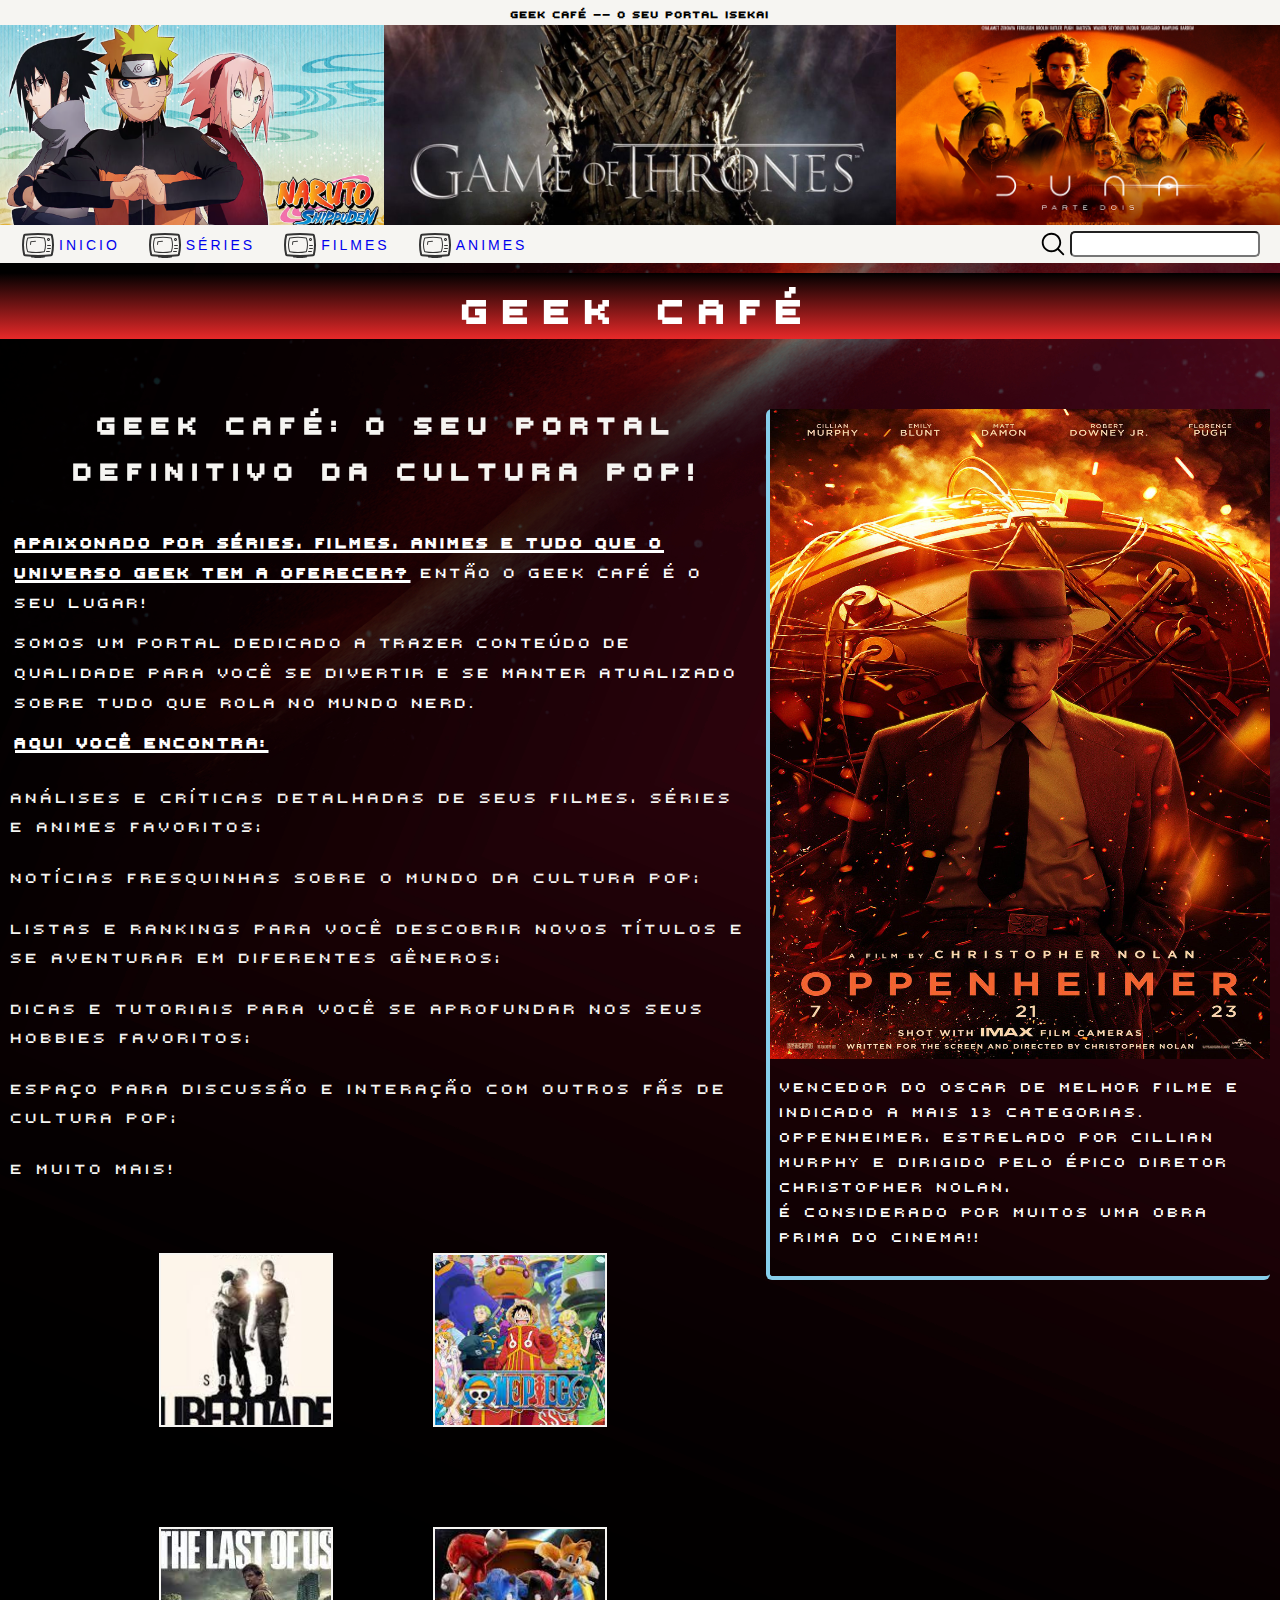
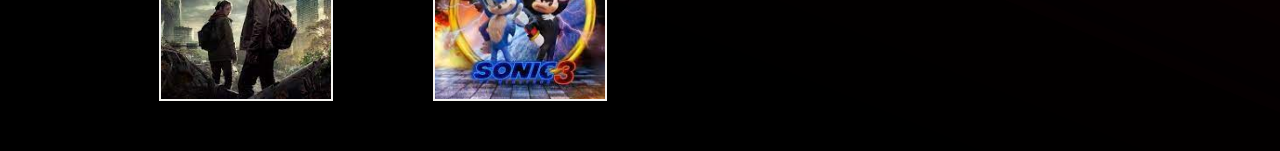
<file: html/index.html>
<!DOCTYPE html>
<html lang="pt-br">
  <head>
    <meta charset="UTF-8" />
    <meta name="viewport" content="width=device-width, initial-scale=1.0" />
    <link rel="preconnect" href="https://fonts.googleapis.com" />
    <link rel="preconnect" href="https://fonts.gstatic.com" crossorigin />
    <link
      href="https: //fonts.googleapis.com/css2?family=Permanent+Marker&display=swap"
      rel="stylesheet"
    />

    <link rel="stylesheet" href="/css/style.css" />
    <title>Geek Café</title>
  </head>
  <body>
    <div id="header-container">
      <div id="header-sup">
        <h4>Geek Café -- o seu portal Isekai</h4>asdsadasdasdadadasdadaa
      </div>
      <div id="header-content">
        <div class="transition-row1"></div>
        <div class="transition-row2"></div>
        <di class="transition-row3"></di>
      </div>
      <div class="nav-box">
        <ul class="menu-nav">
          <li class="menu-item">
            <img src="/img/icons/115783_tv_icon.svg" alt="icon tv" />
            <a href="#">Inicio</a>
          </li>
          <li class="menu-item">
            <img src="/img/icons/115783_tv_icon.svg" alt="icon tv" />
            <a href="#">Séries</a>
          </li>
          <li class="menu-item">
            <img src="/img/icons/115783_tv_icon.svg" alt="icon tv" />
            <a href="#">Filmes</a>
          </li>
          <li class="menu-item">
            <img src="/img/icons/115783_tv_icon.svg" alt="" />
            <a href="#">Animes</a>
          </li>
        </ul>
        <div class="pesquisa">
            <button class="btn"><img src="/img/icons/search.svg" alt="" /></button>
            <input type="search" name="pesquisar" />
          </div>
        </div>
      </div>
      <div class="main-container">
        <h1>Geek Café</h1>
        <div class="section-box">
          <section id="section1">
            <article class="about">
              <h2>Geek Café: O seu portal definitivo da cultura pop!</h2>
              <p>
                <span>
                  Apaixonado por séries, filmes, animes e tudo que o universo geek
                  tem a oferecer?</span
                >
                Então o Geek Café é o seu lugar!
              </p>
              <p>
                Somos um portal dedicado a trazer conteúdo de qualidade para você
                se divertir e se manter atualizado sobre tudo que rola no mundo
                nerd.
              </p>
              <p>
                <span>Aqui você encontra:</span>
                <ul class="about-list">
                  <li class="about-list-item">Análises e críticas detalhadas de
                      seus filmes, séries e animes favoritos;
                  </li>
                  <li class="about-list-item">
                      Notícias fresquinhas sobre
                  o mundo da cultura pop;
                  </li>
                  <li class="about-list-item">
                      Listas e rankings para você descobrir
                      novos títulos e se aventurar em diferentes gêneros;
                  </li >
                  <li class="about-list-item">
                      Dicas e
                      tutoriais para você se aprofundar nos seus hobbies favoritos;
                  </li>
                  <li class="about-list-item">
                      Espaço para discussão e interação com outros fãs de cultura pop;
                  </li>
                  <li class="about-list-item">E muito mais!</li>
                </ul>    
              </p>
            </article>
            <div class="mais-vistos">
              
              
              <div id="mini-card1">
              </div>
                
              <div id="mini-card2">
                
              </div>
              <div id="mini-card3">
               
              </div>
              <div id="mini-card4">
                
              </div>
            </div>
          </section>
          <section class="news-board">
            <div class="card-principal">
              <article id="card-main">
                <img src="/img/img-boards/0695770.jpg" alt="openheimer-card">
                <div class="card-paragrafo">
                  <p>Vencedor do Oscar de melhor filme e indicado a mais 13 categorias.<br> Oppenheimer, estrelado por Cillian Murphy e dirigido pelo épico diretor Christopher Nolan,<br> é considerado por muitos uma obra prima do cinema!! </p><br>
                </div>
                
              </article>
              
            </div>
          </section>  
                
        </div>
      </div>
      <div id="footer-container">
        
      </div>
    </body>
  </html>
</file>
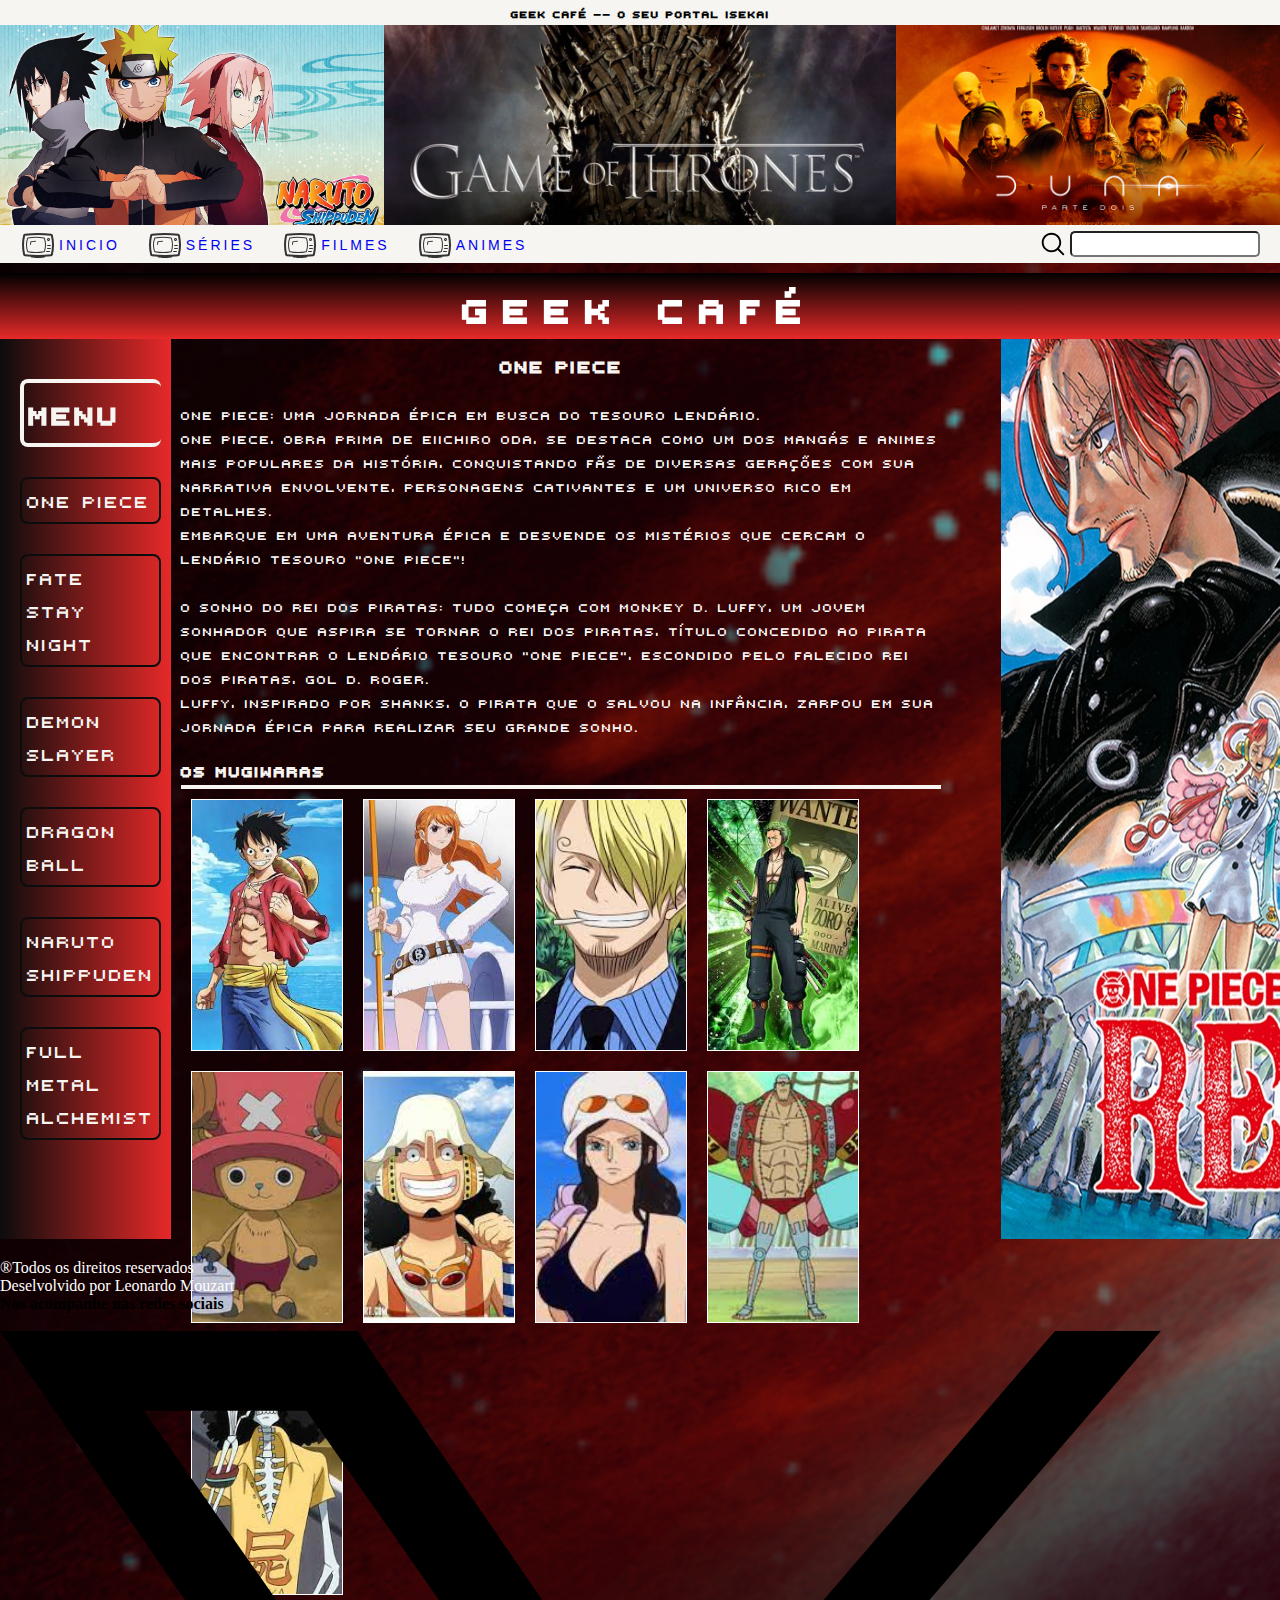
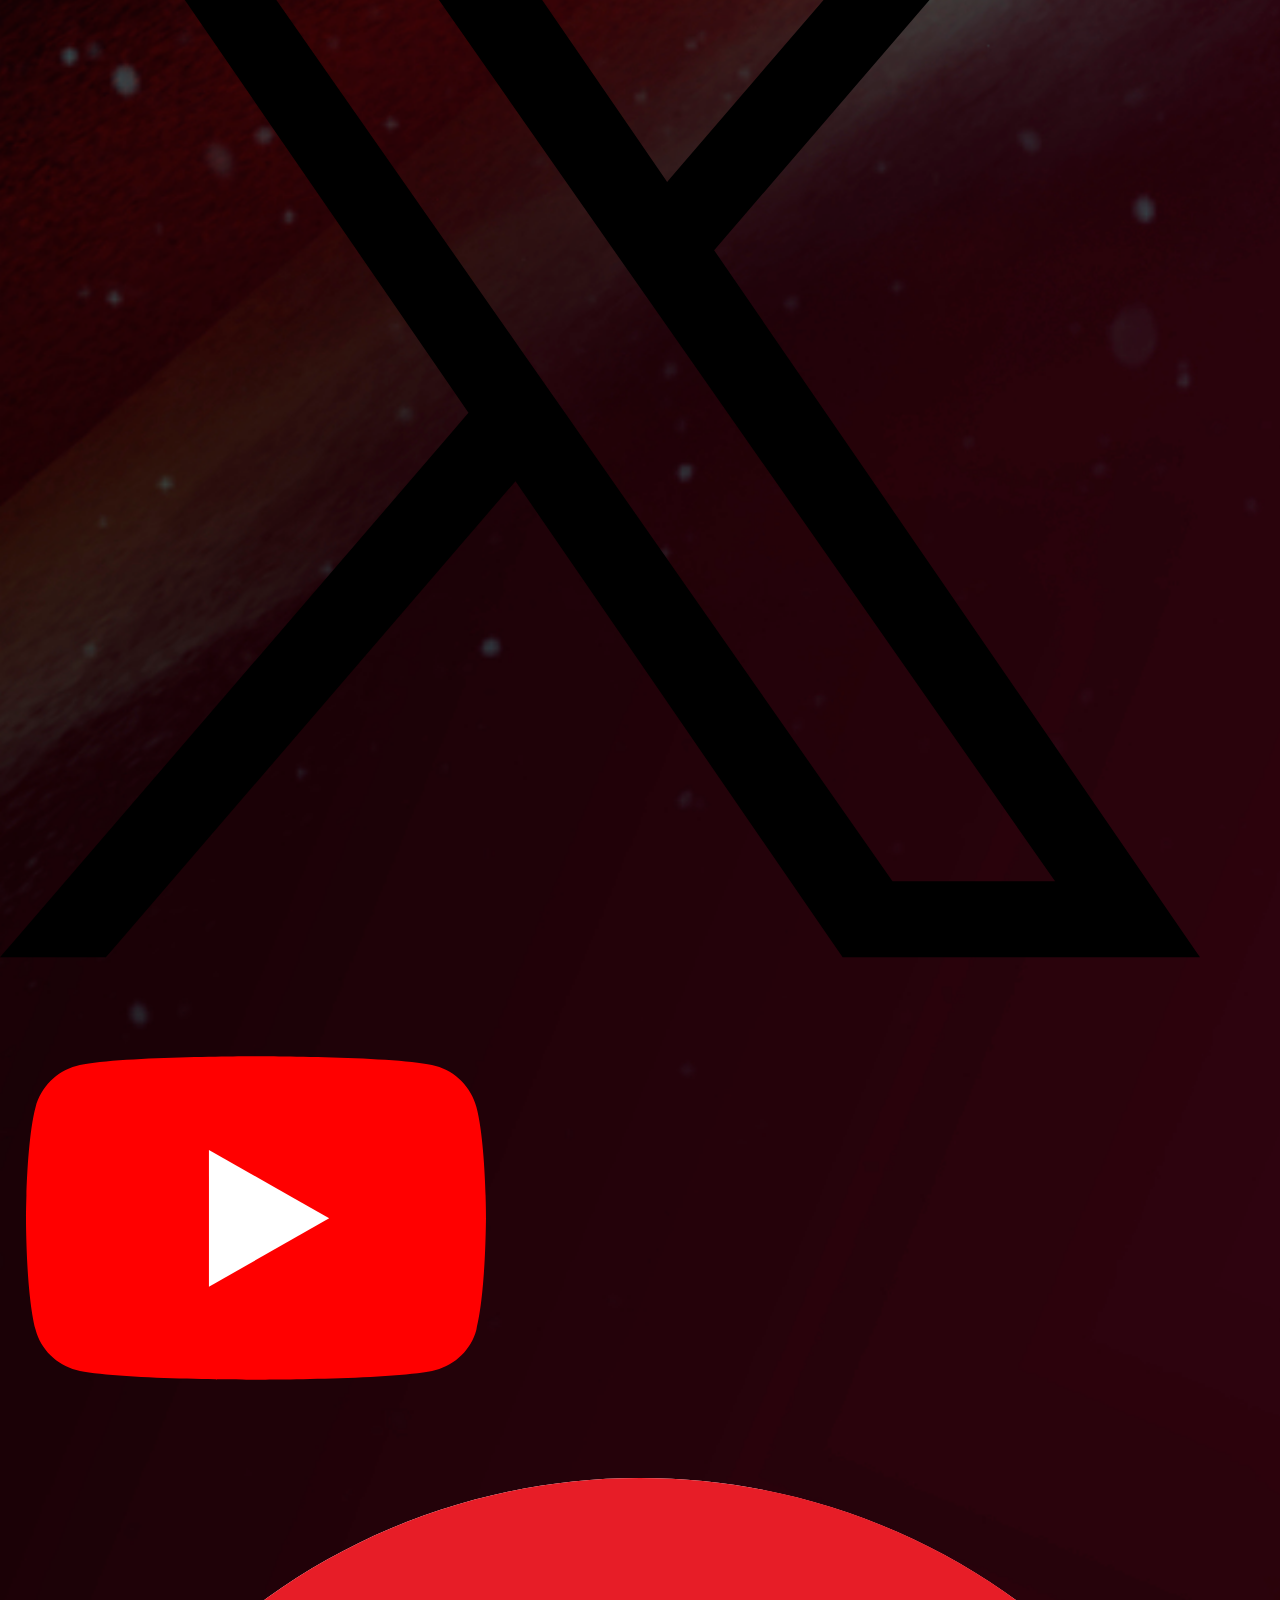
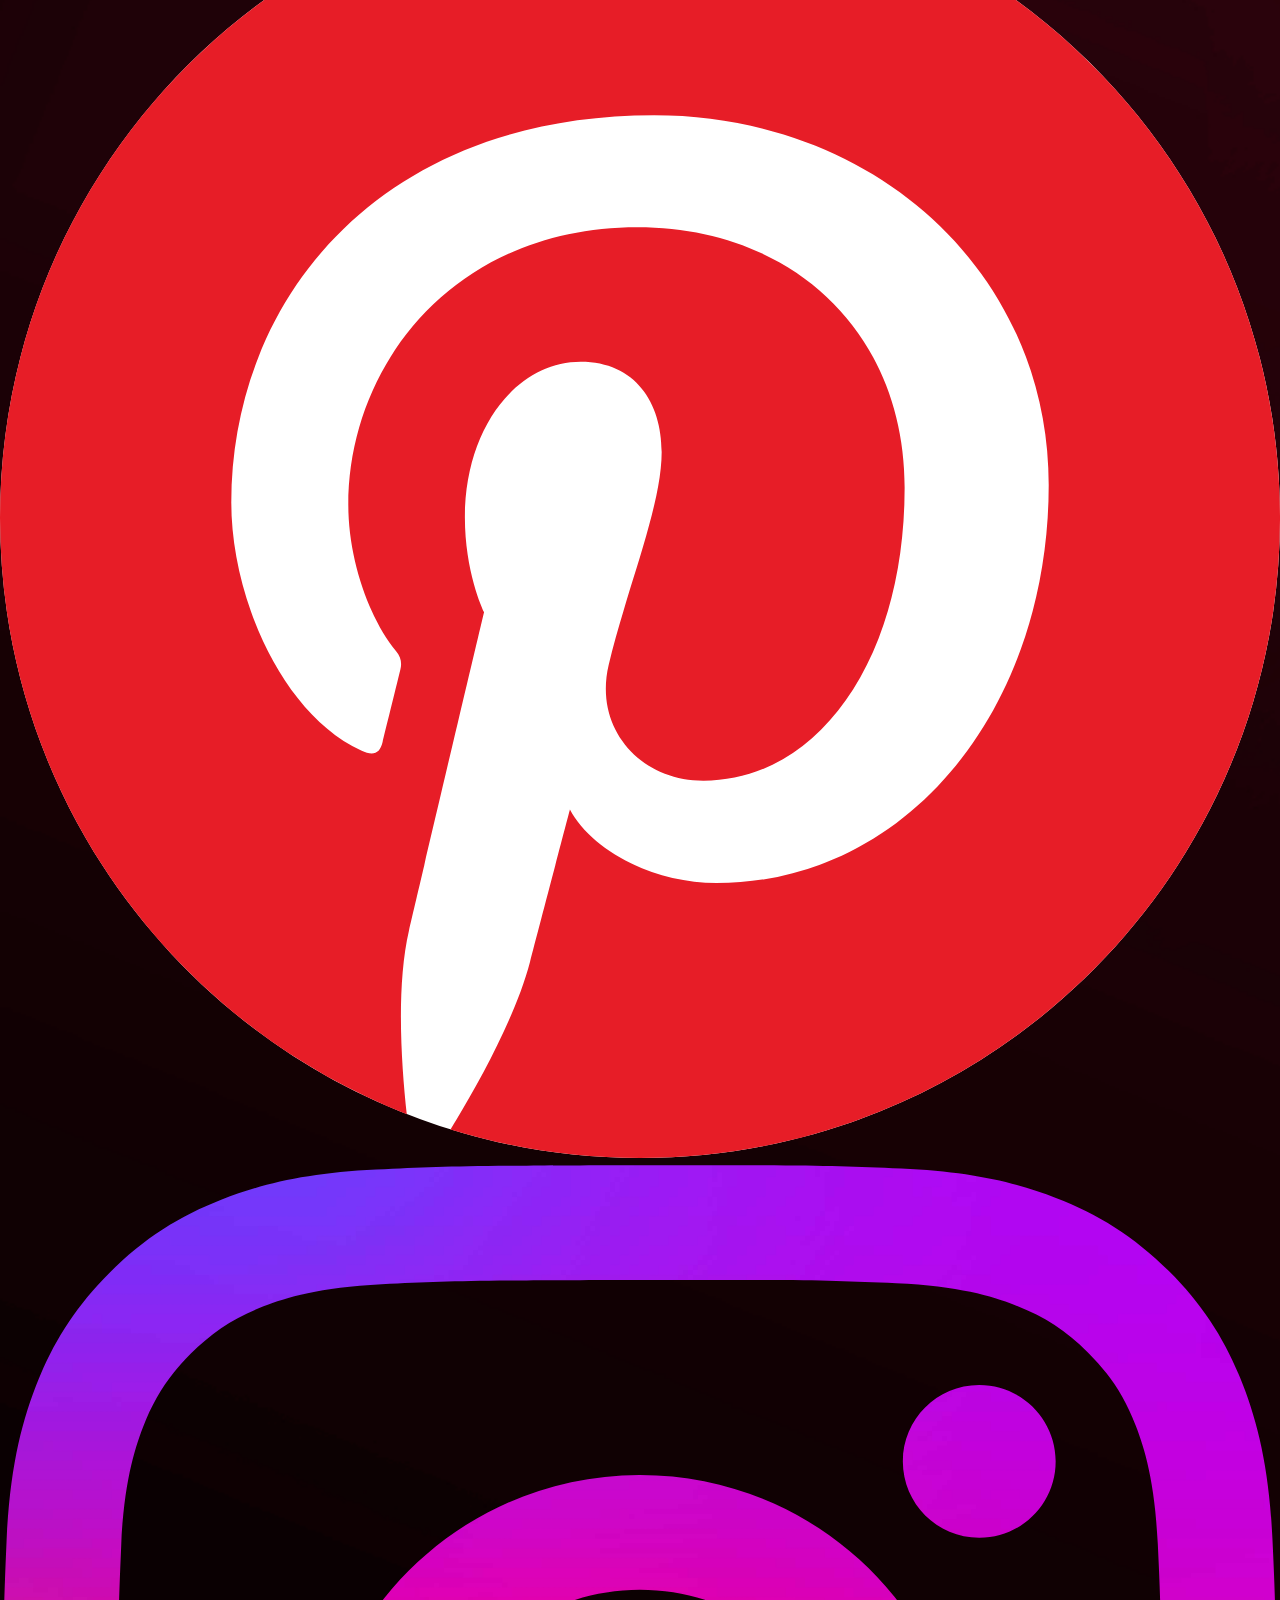
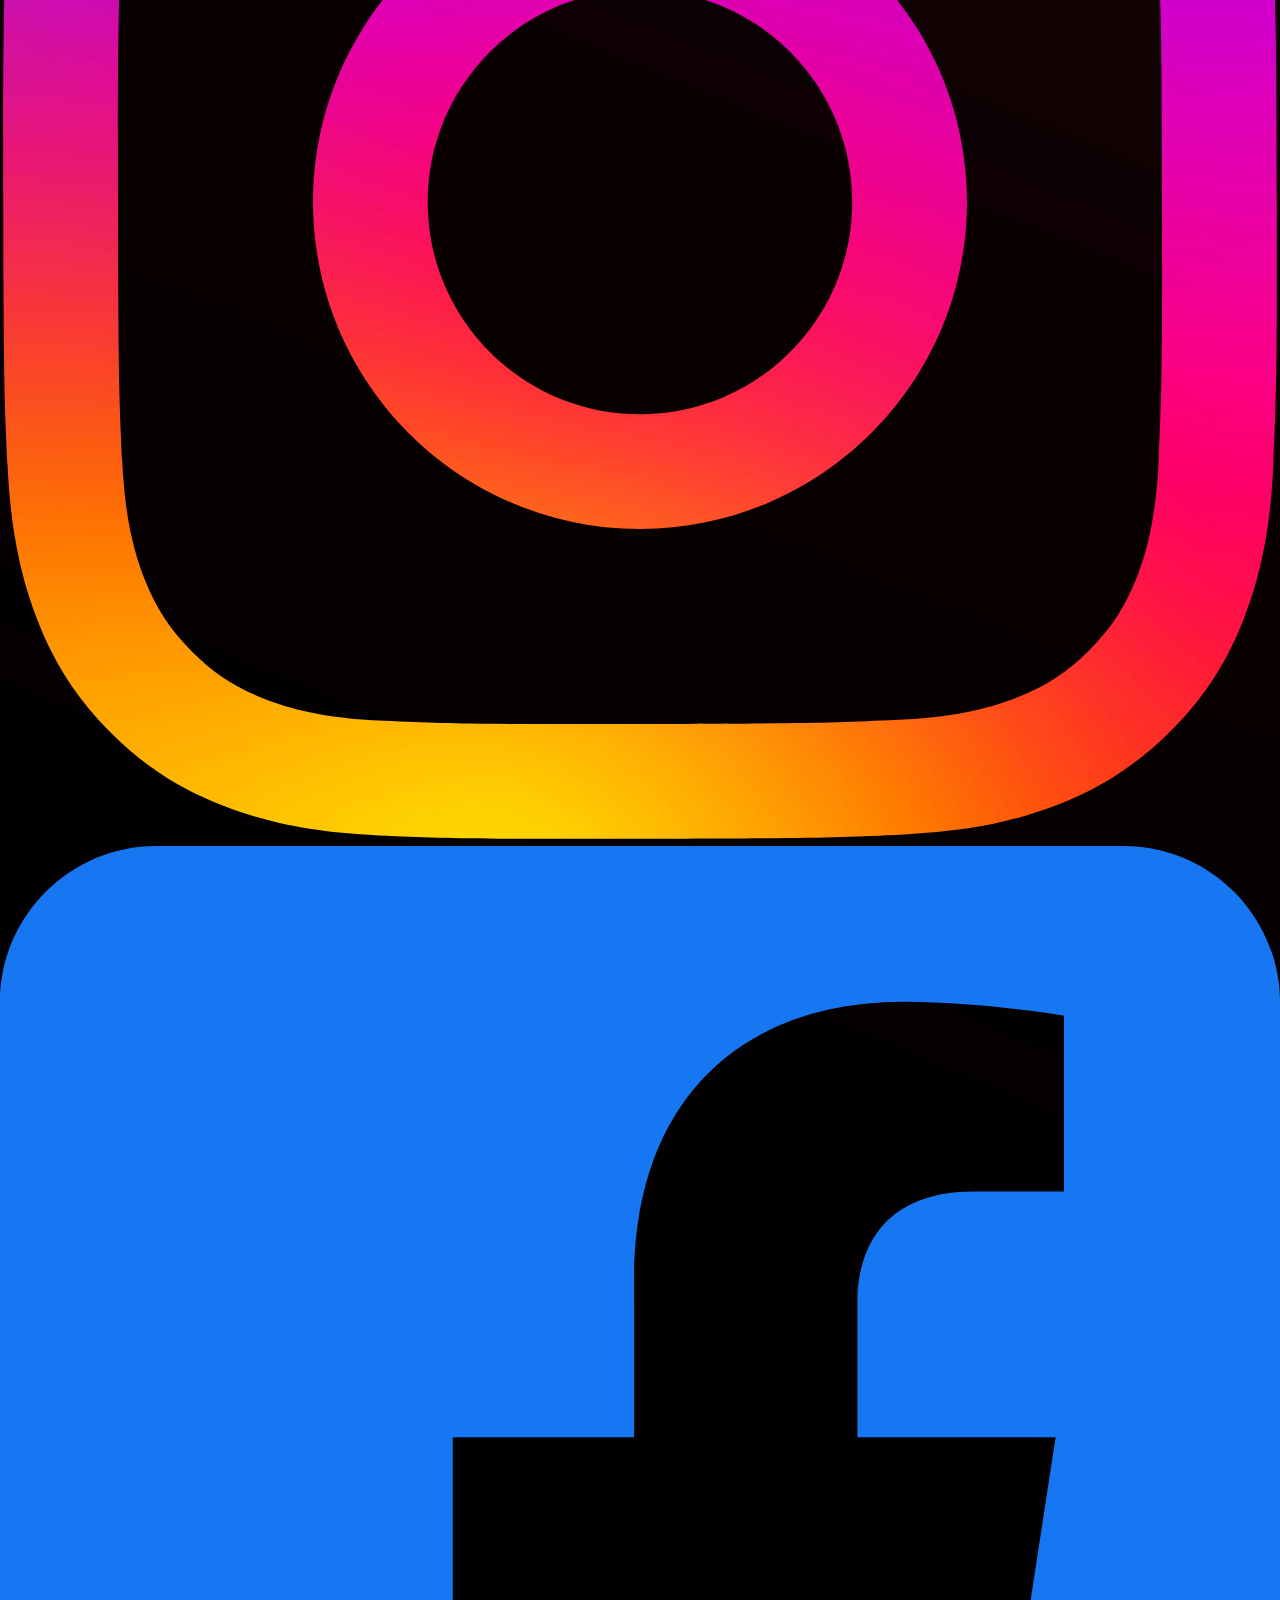
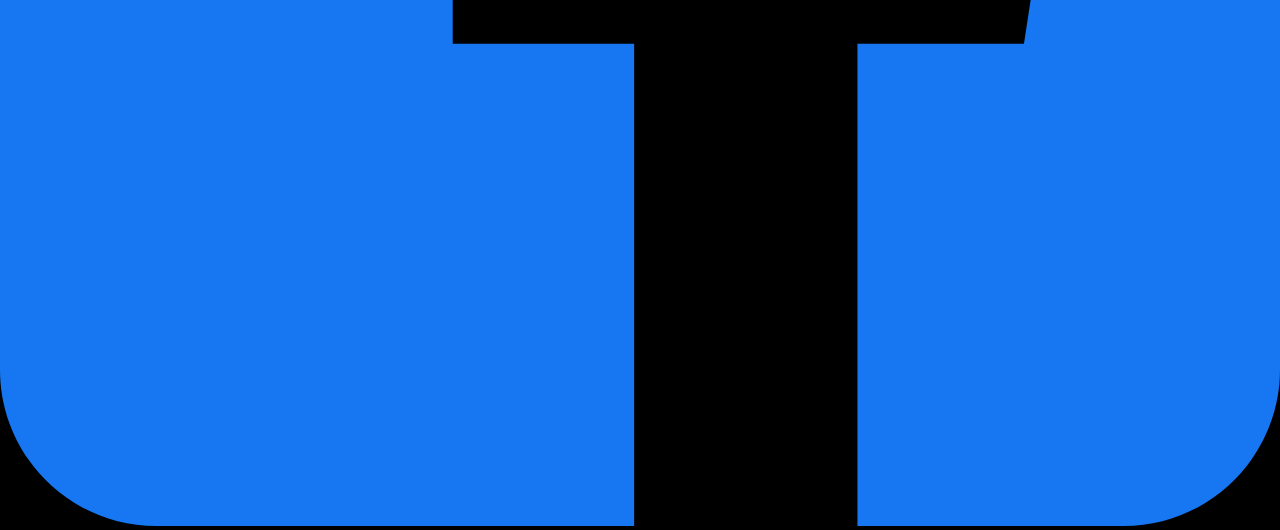
<file: html/animes.html>
<!DOCTYPE html>
<html lang="pt-br">
  <head>
    <meta charset="UTF-8" />
    <meta name="viewport" content="width=device-width, initial-scale=1.0" />
    <link rel="preconnect" href="https://fonts.googleapis.com" />
    <link rel="preconnect" href="https://fonts.gstatic.com" crossorigin />
    <link
      href="https: //fonts.googleapis.com/css2?family=Permanent+Marker&display=swap"
      rel="stylesheet"
    />

    <link rel="stylesheet" href="/css/style.css" />
    <link rel="stylesheet" href="/css/animes.css" />
    <title>Geek Café</title>
  </head>
  <body>
    <div id="header-container">
      <div id="header-sup">
        <h4>Geek Café -- o seu portal Isekai</h4>
      </div>
      <div id="header-content">
        <div class="transition-row1"></div>
        <div class="transition-row2"></div>
        <di class="transition-row3"></di>
      </div>
      <div class="nav-box">
        <ul class="menu-nav">
          <li class="menu-item">
            <img src="/img/icons/115783_tv_icon.svg" alt="icon tv" />
            <a href="/html/index.html">Inicio</a>
          </li>
          <li class="menu-item">
            <img src="/img/icons/115783_tv_icon.svg" alt="icon tv" />
            <a href="/html/series.html">Séries</a>
          </li>
          <li class="menu-item">
            <img src="/img/icons/115783_tv_icon.svg" alt="icon tv" />
            <a href="/html/filmes.html">Filmes</a>
          </li>
          <li class="menu-item">
            <img src="/img/icons/115783_tv_icon.svg" alt="" />
            <a href="/html/animes.html">Animes</a>
          </li>
        </ul>
        <div class="pesquisa">
          <button class="btn">
            <img src="/img/icons/search.svg" alt="" />
          </button>
          <input type="search" name="pesquisar" />
        </div>
      </div>
    </div>
    <div class="main-container">
      <h1>Geek Café</h1>
    </div>
    <div class="display-container">

        <div class="aside-menu">
            <ul id="aside">
              <li id="title-menu" class="aside-item"> <h2>Menu</h2></li>
              <li class="aside-item"><a href="#">One Piece</a></li>
              <li class="aside-item"><a href="#">Fate Stay Night</a></li>
              <li class="aside-item"><a href="#">Demon Slayer</a></li>
              <li class="aside-item"><a href="#">Dragon Ball</a></li>
              <li class="aside-item"><a href="#">Naruto Shippuden</a></li>
              <li class="aside-item"><a href="#">Full Metal Alchemist</a></li>
            </ul>
          </div>
      
          <div class="outside-container">
            <section class="page-container">
              <div class="ficha-tecnica">
                <h1>One Piece</h1>
                    <p>
                        One Piece: Uma Jornada Épica em Busca do Tesouro Lendário.<br>
                        One Piece, obra prima de Eiichiro Oda, se destaca como um dos mangás e animes mais populares da história, conquistando fãs de diversas gerações com sua narrativa envolvente, personagens cativantes e um universo rico em detalhes.<br>
                         Embarque em uma aventura épica e desvende os mistérios que cercam o lendário tesouro "One Piece"!<br>
                        <br>

                        O Sonho do Rei dos Piratas:

                        Tudo começa com Monkey D. Luffy, um jovem sonhador que aspira se tornar o Rei dos Piratas, título concedido ao pirata que encontrar o lendário tesouro "One Piece", escondido pelo falecido Rei dos Piratas, Gol D. Roger.<br> 
                        Luffy, inspirado por Shanks, o pirata que o salvou na infância, zarpou em sua jornada épica para realizar seu grande sonho.
                    </p><br>

                    <h2>Os Mugiwaras</h2>
                    <div class="bloc-container">

                        <div class="mcard" id="mcard1"></div>
                        <div class="mcard" id="mcard2" ></div>
                        <div class="mcard" id="mcard3"></div>
                        <div class="mcard" id="mcard4"></div>
                        <div class="mcard" id="mcard5"></div>
                        <div class="mcard" id="mcard6"></div>
                        <div class="mcard" id="mcard7"></div>
                        <div class="mcard" id="mcard8"></div>
                        <div class="mcard" id="mcard9"></div>

                    </div>
                    

                   

              </div>
              <div class="card-conteudo">
                <img src="/img/img-boards/card-animeOP.jpg" alt=" card-animeOP">
              </div>


    </div>
    
      </section>
    </div>

    <div id="footer-container">
      <div class="footer-text">
        <p>®Todos os direitos reservados</p>
        <p>Deselvolvido por Leonardo Mouzart</p>
      </div>
      <div class="footer-social">
        <div class="social-tittle">
          <h4>Nos acompanhe nas redes sociais</h4>
        </div>
        <br />
        <a href="#"
          ><img
            class="social-icon"
            src="/img/icons/11244080_x_twitter_elon musk_twitter new logo_icon.svg"
            alt="twitter X"
        /></a>
        <a href="#"
          ><img
            class="social-icon"
            src="/img/icons/4375133_logo_youtube_icon.svg"
            alt="youtube"
        /></a>
        <a href="#"
          ><img
            class="social-icon"
            src="/img/icons/5296503_inspiration_pin_pinned_pinterest_social network_icon.svg"
            alt="pinterest"
        /></a>
        <a href="#"
          ><img
            class="social-icon"
            src="/img/icons/5296765_camera_instagram_instagram logo_icon (1).svg"
            alt="instagram"
        /></a>
        <a href="#"
          ><img
            class="social-icon"
            src="/img/icons/5365678_fb_facebook_facebook logo_icon.svg"
            alt="facebook"
        /></a>
      </div>
    </div>
  </body>
</html>
</file>
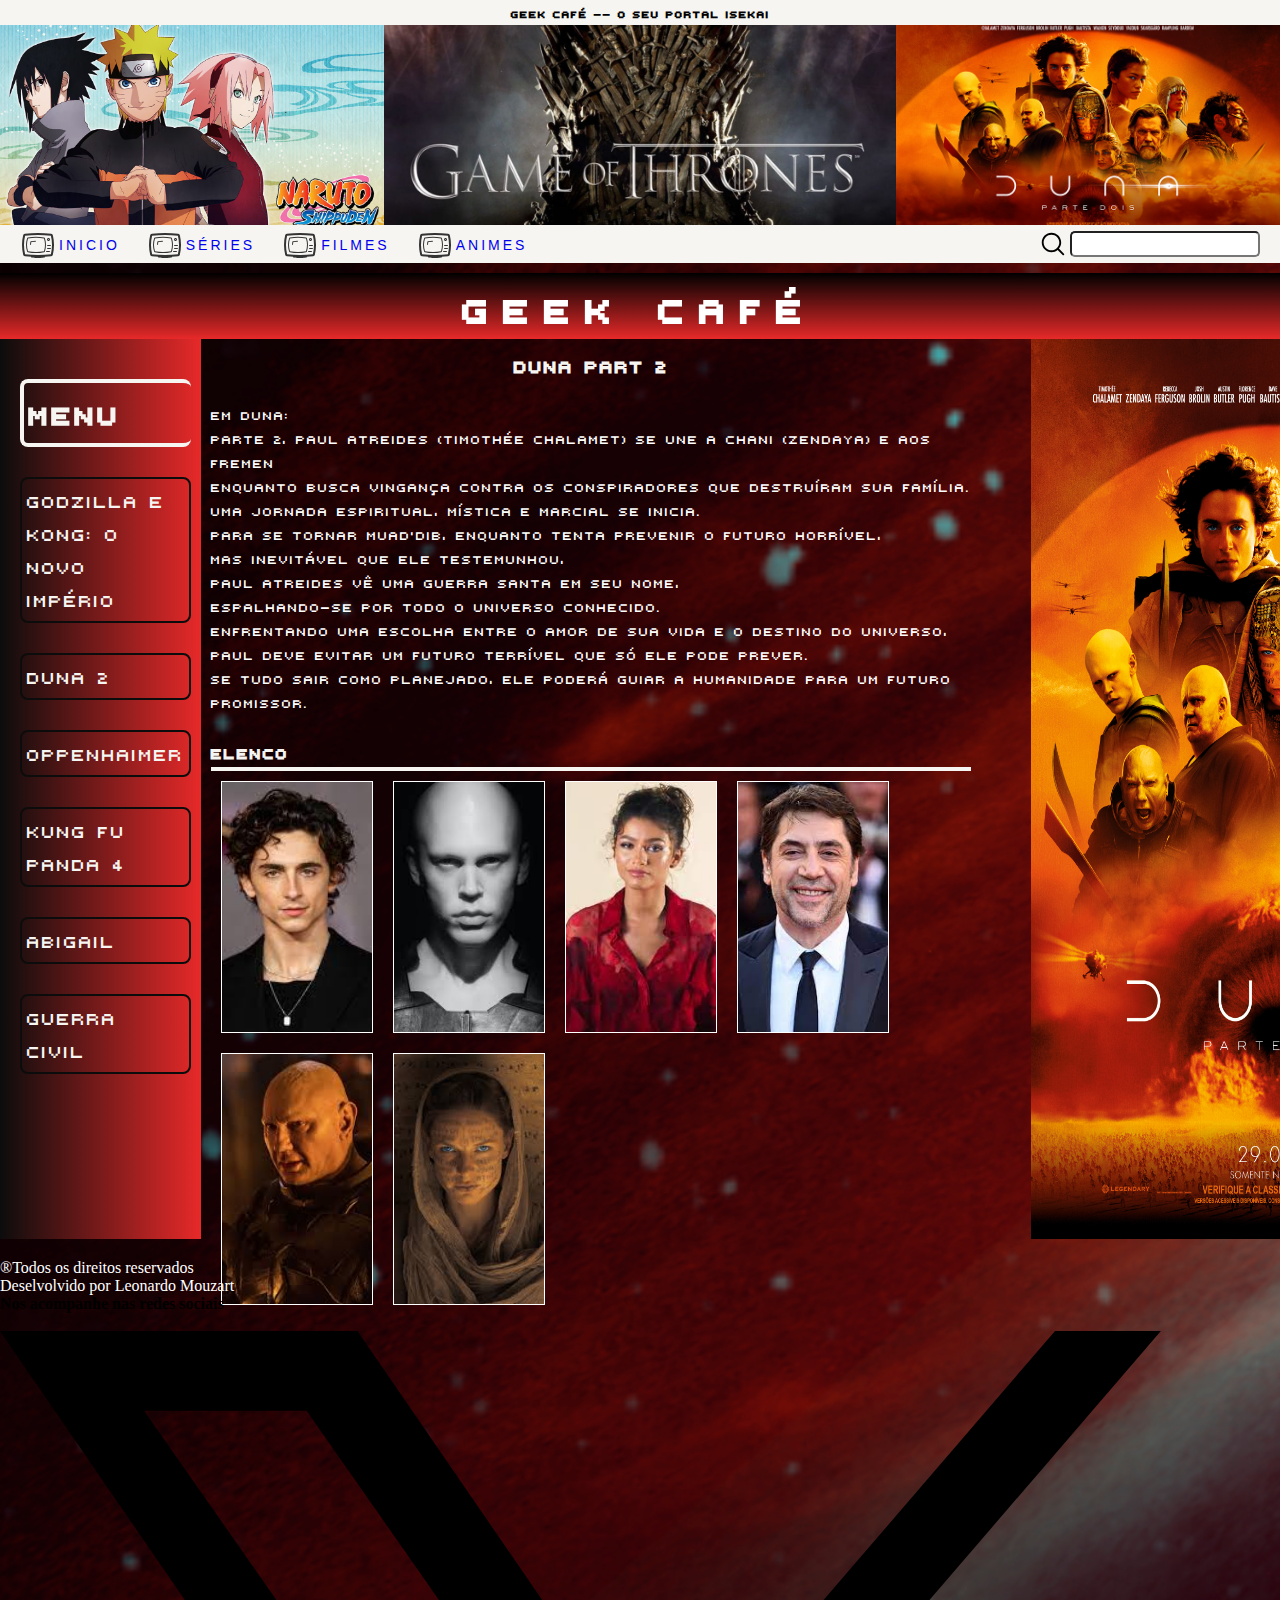
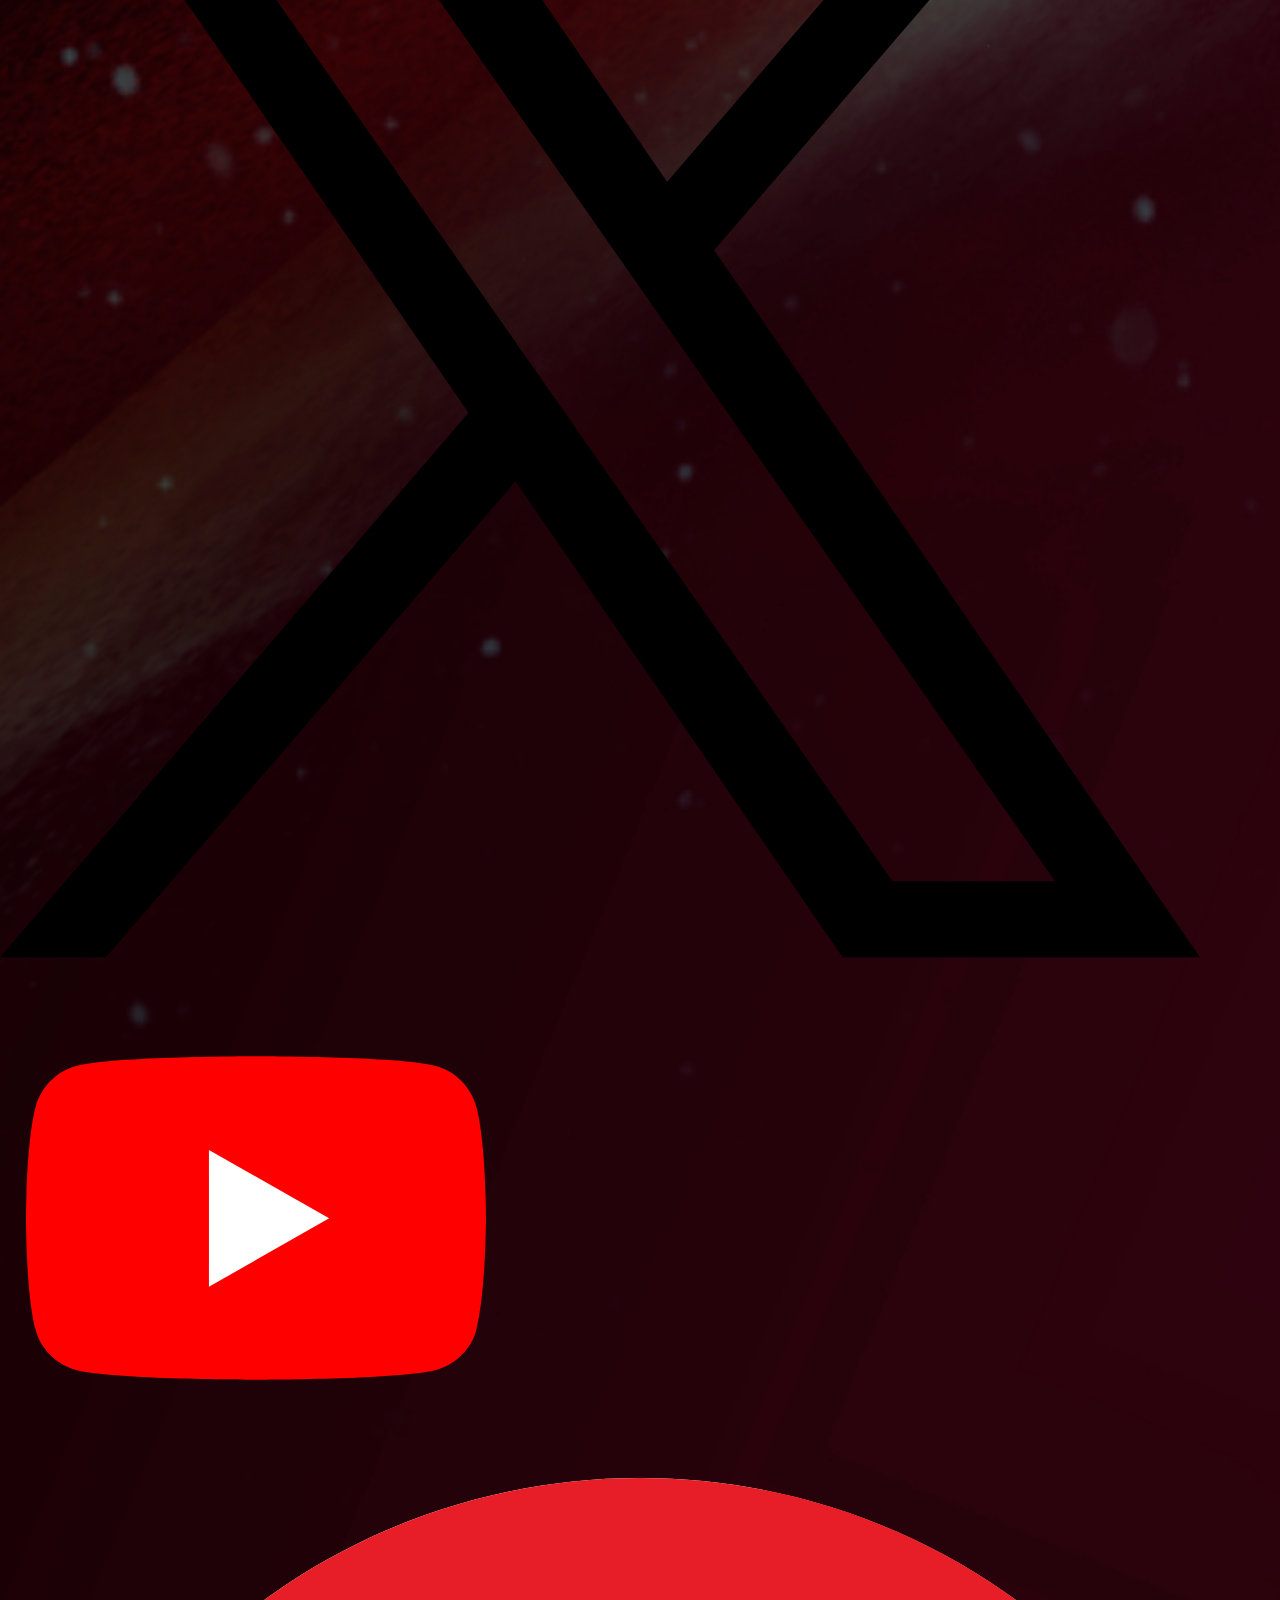
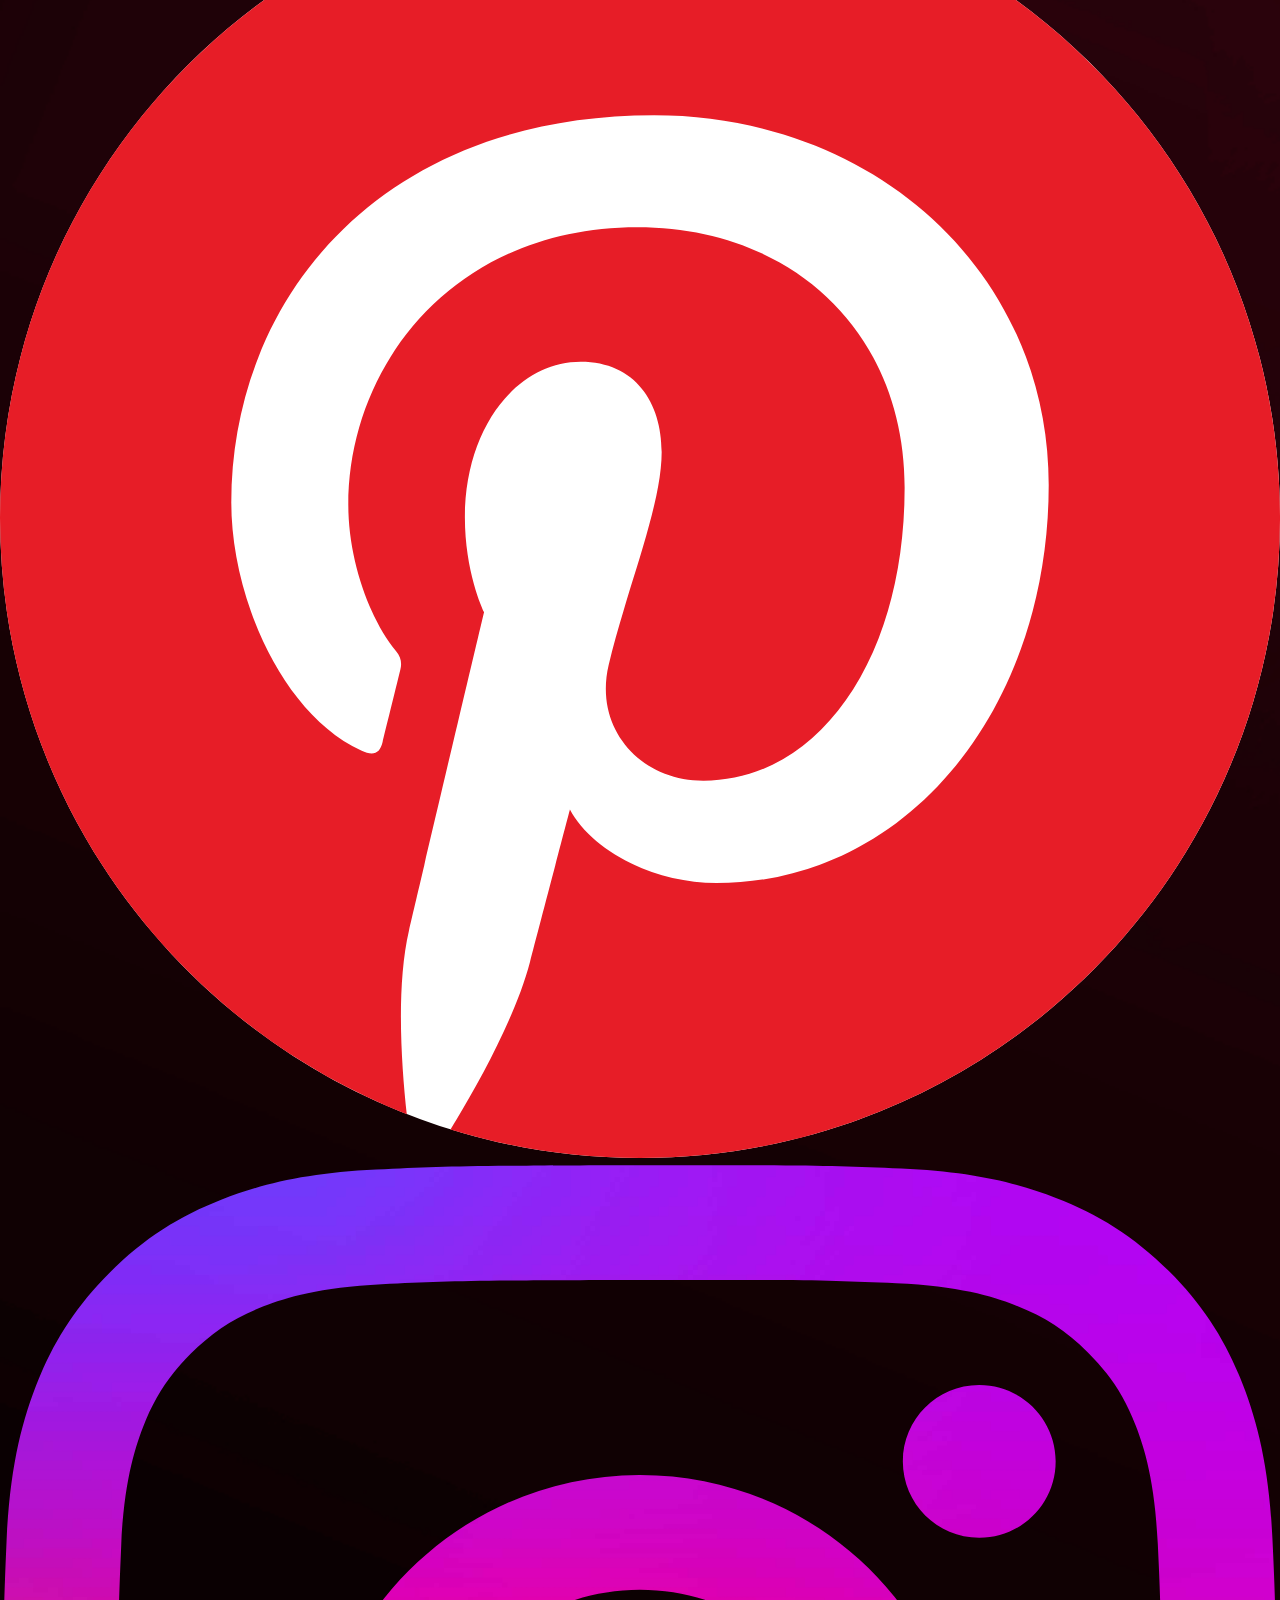
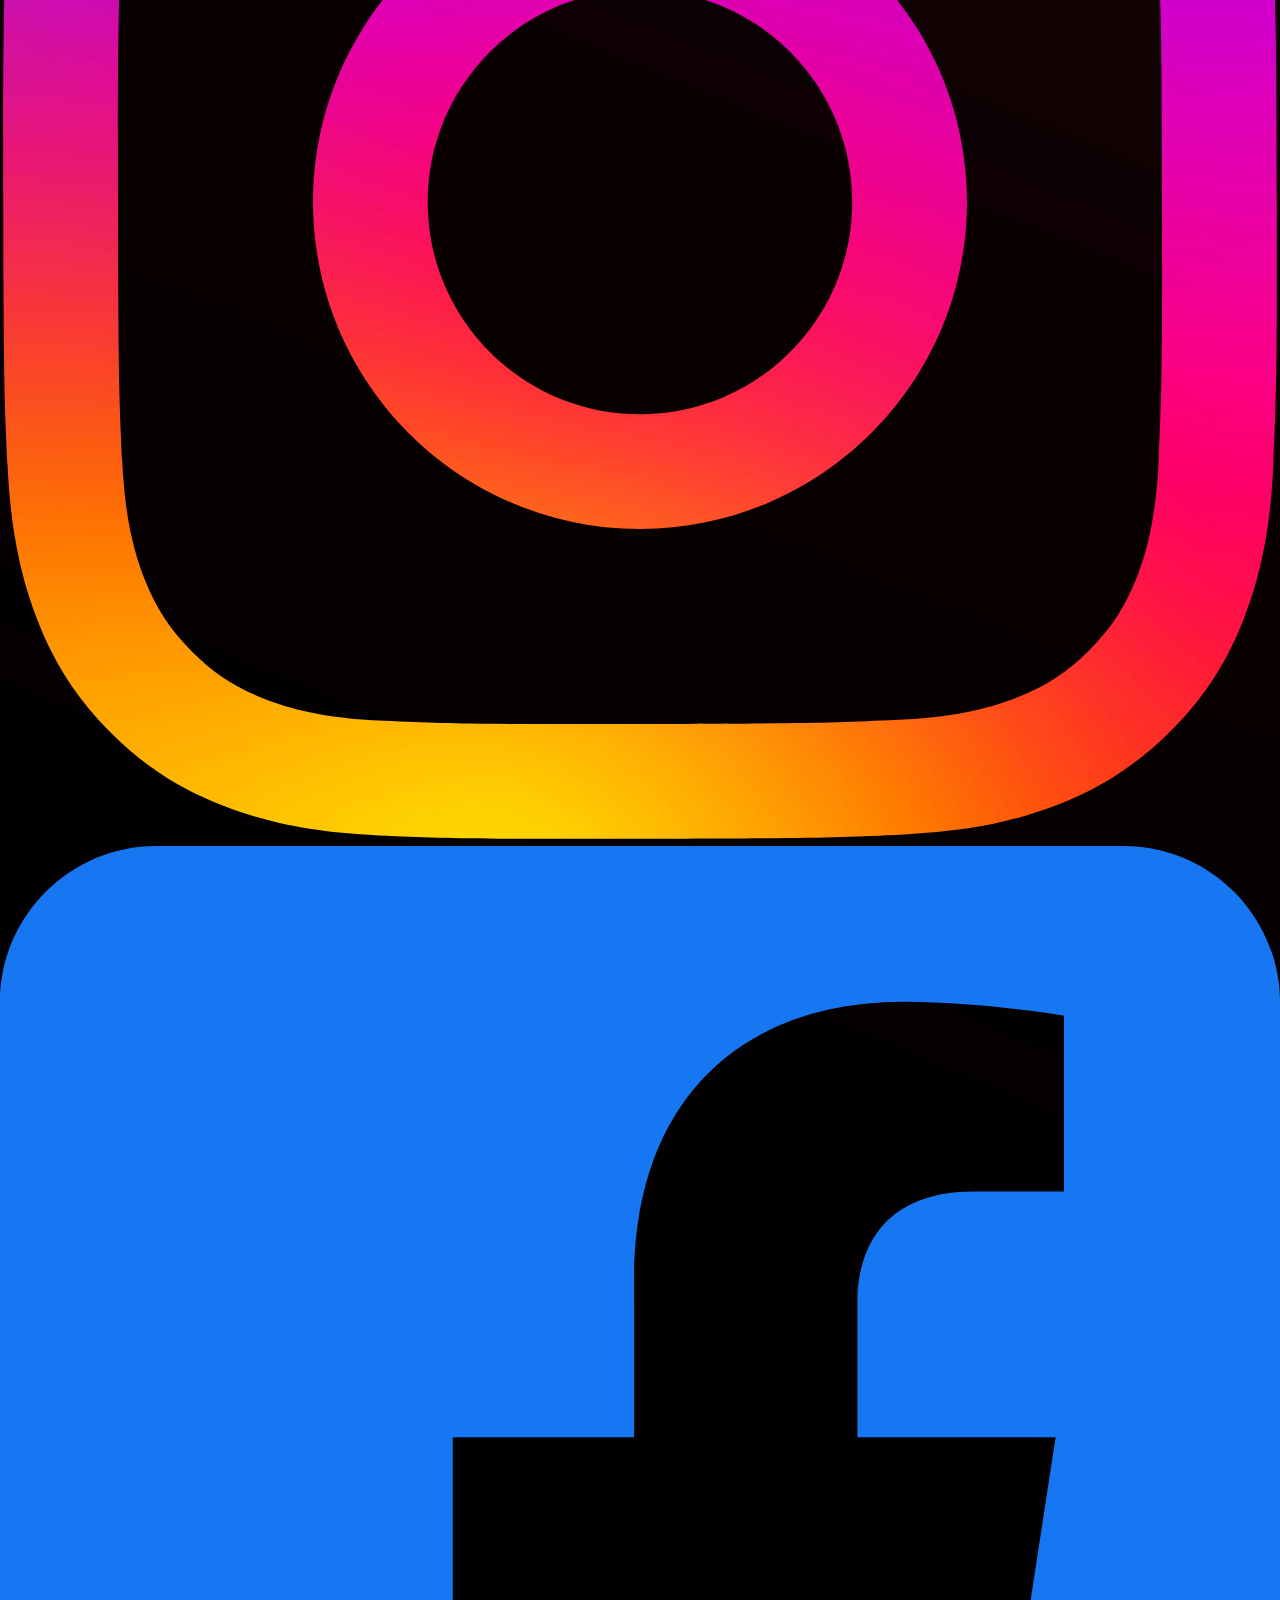
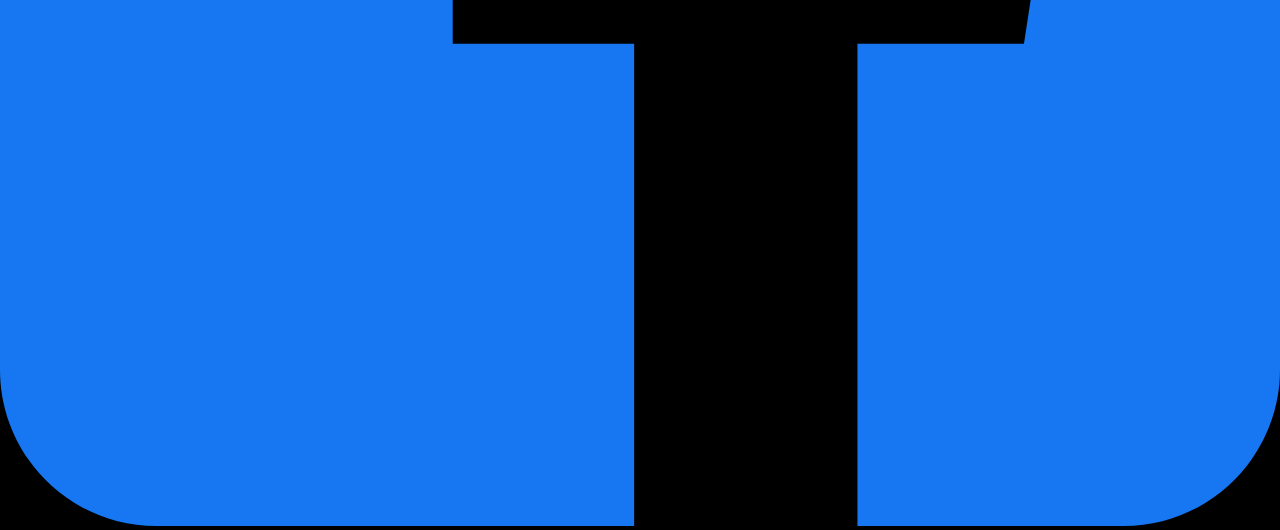
<file: html/filmes.html>
<!DOCTYPE html>
<html lang="pt-br">
  <head>
    <meta charset="UTF-8" />
    <meta name="viewport" content="width=device-width, initial-scale=1.0" />
    <link rel="preconnect" href="https://fonts.googleapis.com" />
    <link rel="preconnect" href="https://fonts.gstatic.com" crossorigin />
    <link
      href="https: //fonts.googleapis.com/css2?family=Permanent+Marker&display=swap"
      rel="stylesheet"
    />

    <link rel="stylesheet" href="/css/style.css" />
    <link rel="stylesheet" href="/css/animes.css" />
    <link rel="stylesheet" href="/css/filmes.css">
    <link rel="stylesheet" href="/css/filmes.css">
    <link rel="stylesheet" href="/css/responsividade.css">
    <title>Geek Café</title>
  </head>
  <body>
    <div id="header-container">
      <div id="header-sup">
        <h4>Geek Café -- o seu portal Isekai</h4>
      </div>
      <div id="header-content">
        <div class="transition-row1"></div>
        <div class="transition-row2"></div>
        <di class="transition-row3"></di>
      </div>
      <div class="nav-box">
        <ul class="menu-nav">
          <li class="menu-item">
            <img src="/img/icons/115783_tv_icon.svg" alt="icon tv" />
            <a href="/html/index.html">Inicio</a>
          </li>
          <li class="menu-item">
            <img src="/img/icons/115783_tv_icon.svg" alt="icon tv" />
            <a href="/html/series.html">Séries</a>
          </li>
          <li class="menu-item">
            <img src="/img/icons/115783_tv_icon.svg" alt="icon tv" />
            <a href="/html/filmes.html">Filmes</a>
          </li>
          <li class="menu-item">
            <img src="/img/icons/115783_tv_icon.svg" alt="" />
            <a href="/html/animes.html">Animes</a>
          </li>
        </ul>
        <div class="pesquisa">
          <button class="btn">
            <img src="/img/icons/search.svg" alt="" />
          </button>
          <input type="search" name="pesquisar" />
        </div>
      </div>
    </div>
    <div class="main-container">
      <h1>Geek Café</h1>
    </div>
    <div class="display-container">

        <div class="aside-menu">
          
            <ul id="aside">
              <li id="title-menu" class="aside-item"> <h2>Menu</h2></li>
              <li class="aside-item"><a href="#">Godzilla e Kong: O novo Império</a></li>
              <li class="aside-item"><a href="#">Duna 2</a></li>
              <li class="aside-item"><a href="#">Oppenhaimer</a></li>
              <li class="aside-item"><a href="#">Kung Fu Panda 4</a></li>
              <li class="aside-item"><a href="#">Abigail</a></li>
              <li class="aside-item"><a href="#">Guerra Civil</a></li>
            </ul>
          </div>
      
          <div class="outside-container">
            <section class="page-container">
              <div class="ficha-tecnica">
                <h1>Duna Part 2</h1>
                    <p>
                      Em Duna: <br>
                      Parte 2, Paul Atreides (Timothée Chalamet) se une a Chani (Zendaya) e aos Fremen<br>
                      enquanto busca vingança contra os conspiradores que destruíram sua família.<br>
                      Uma jornada espiritual, mística e marcial se inicia.<br>
                      Para se tornar Muad'Dib, enquanto tenta prevenir o futuro horrível,<br>
                      mas inevitável que ele testemunhou, <br>
                      Paul Atreides vê uma Guerra Santa em seu nome, <br>
                      espalhando-se por todo o universo conhecido. <br>
                      Enfrentando uma escolha entre o amor de sua vida e o destino do universo,<br>
                       Paul deve evitar um futuro terrível que só ele pode prever. <br>
                       Se tudo sair como planejado, ele poderá guiar a humanidade para um futuro promissor. <br><br>
                      
                       <h2>Elenco</h2>
                       <div class="bloc-container">
   
                           <div class="mcard" id="mcard10"></div>
                           <div class="mcard" id="mcard11" ></div>
                           <div class="mcard" id="mcard12"></div>
                           <div class="mcard" id="mcard13"></div>
                           <div class="mcard" id="mcard14"></div>
                           <div class="mcard" id="mcard15"></div>
                           
   
                       </div>

                      </div>
                      <div class="card-conteudo">
                        <img src="/img/img-boards/dunaPoster.jpg" alt=" card-animeOP">
                      </div>
                      
                          </div>
                          
                            </section>
                          </div>
                      
                          <div id="footer-container">
                            <div class="footer-text">
                              <p>®Todos os direitos reservados</p>
                              <p>Deselvolvido por Leonardo Mouzart</p>
                            </div>
                            <div class="footer-social">
                              <div class="social-tittle">
                                <h4>Nos acompanhe nas redes sociais</h4>
                              </div>
                              <br />
                              <a href="#"
                                ><img
                                  class="social-icon"
                                  src="/img/icons/11244080_x_twitter_elon musk_twitter new logo_icon.svg"
                                  alt="twitter X"
                              /></a>
                              <a href="#"
                                ><img
                                  class="social-icon"
                                  src="/img/icons/4375133_logo_youtube_icon.svg"
                                  alt="youtube"
                              /></a>
                              <a href="#"
                                ><img
                                  class="social-icon"
                                  src="/img/icons/5296503_inspiration_pin_pinned_pinterest_social network_icon.svg"
                                  alt="pinterest"
                              /></a>
                              <a href="#"
                                ><img
                                  class="social-icon"
                                  src="/img/icons/5296765_camera_instagram_instagram logo_icon (1).svg"
                                  alt="instagram"
                              /></a>
                              <a href="#"
                                ><img
                                  class="social-icon"
                                  src="/img/icons/5365678_fb_facebook_facebook logo_icon.svg"
                                  alt="facebook"
                              /></a>
                            </div>
                          </div>
                        </body>
                      </html>
</file>
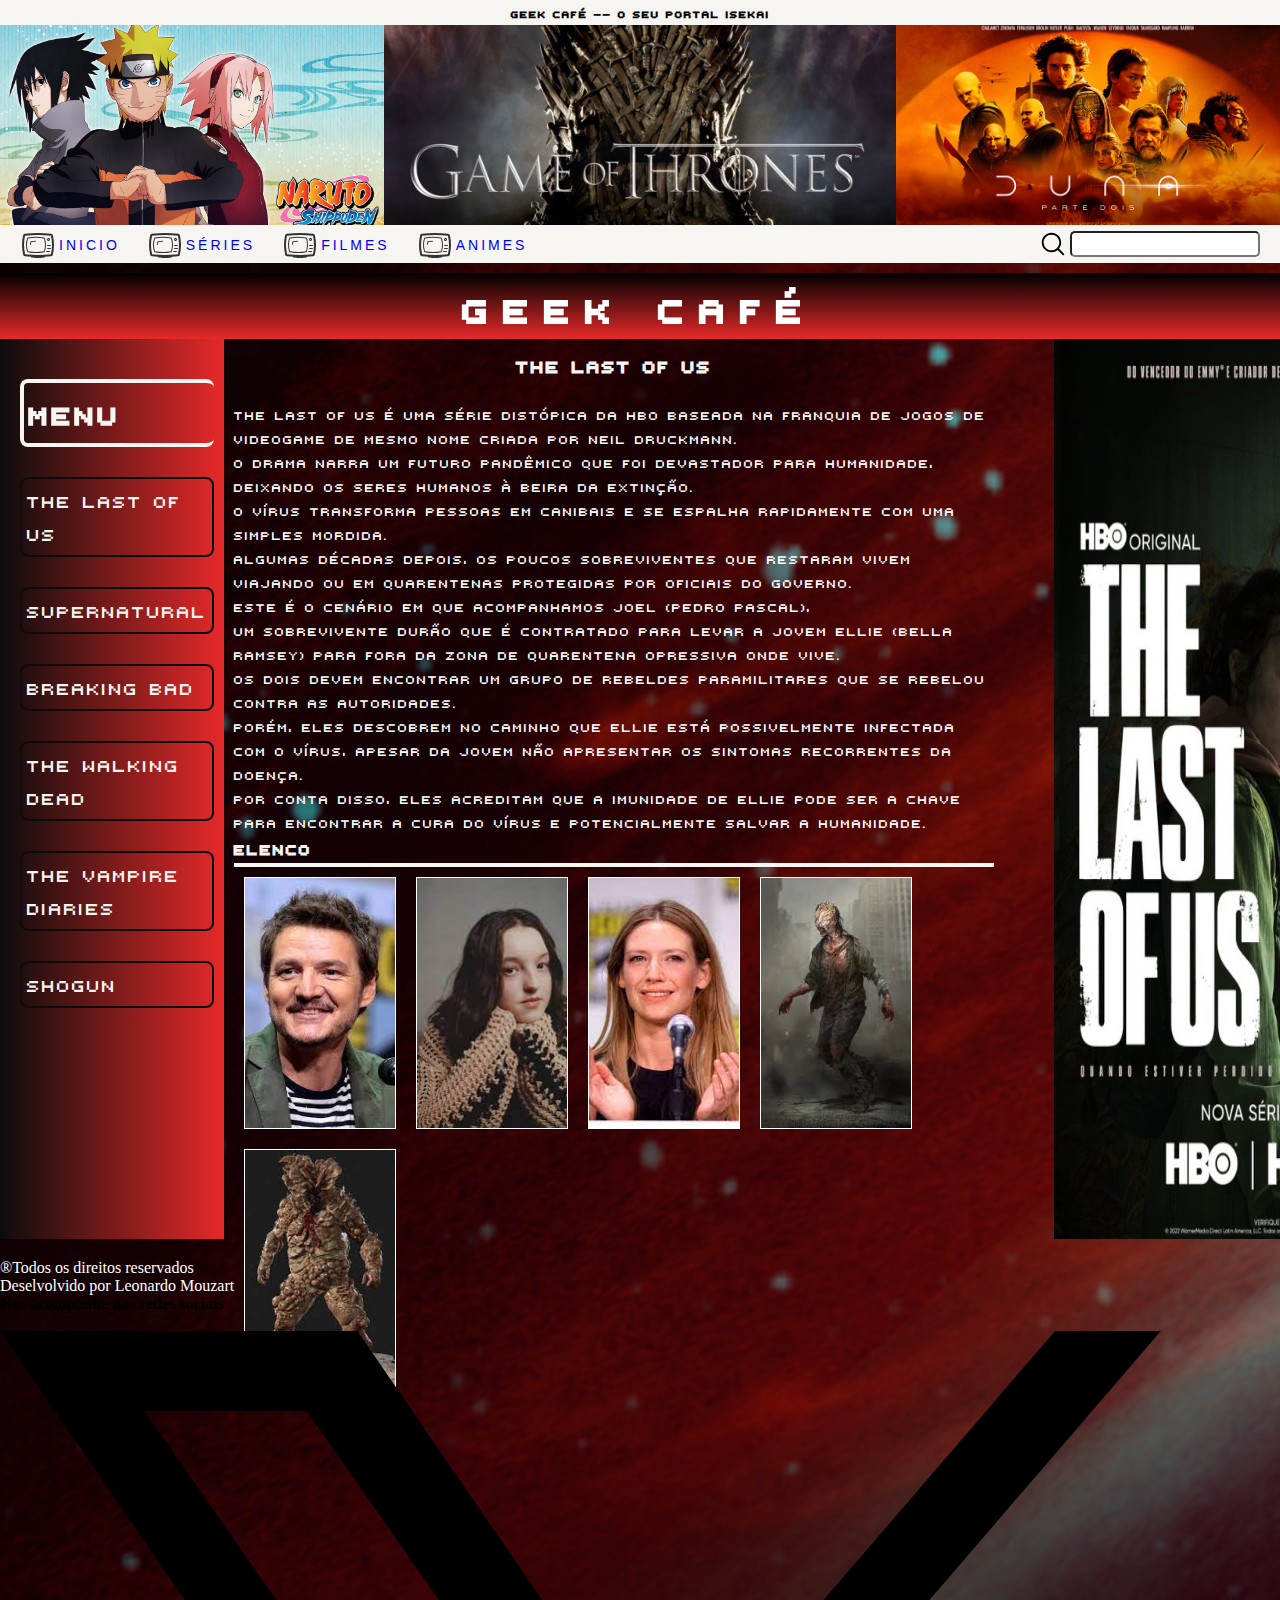
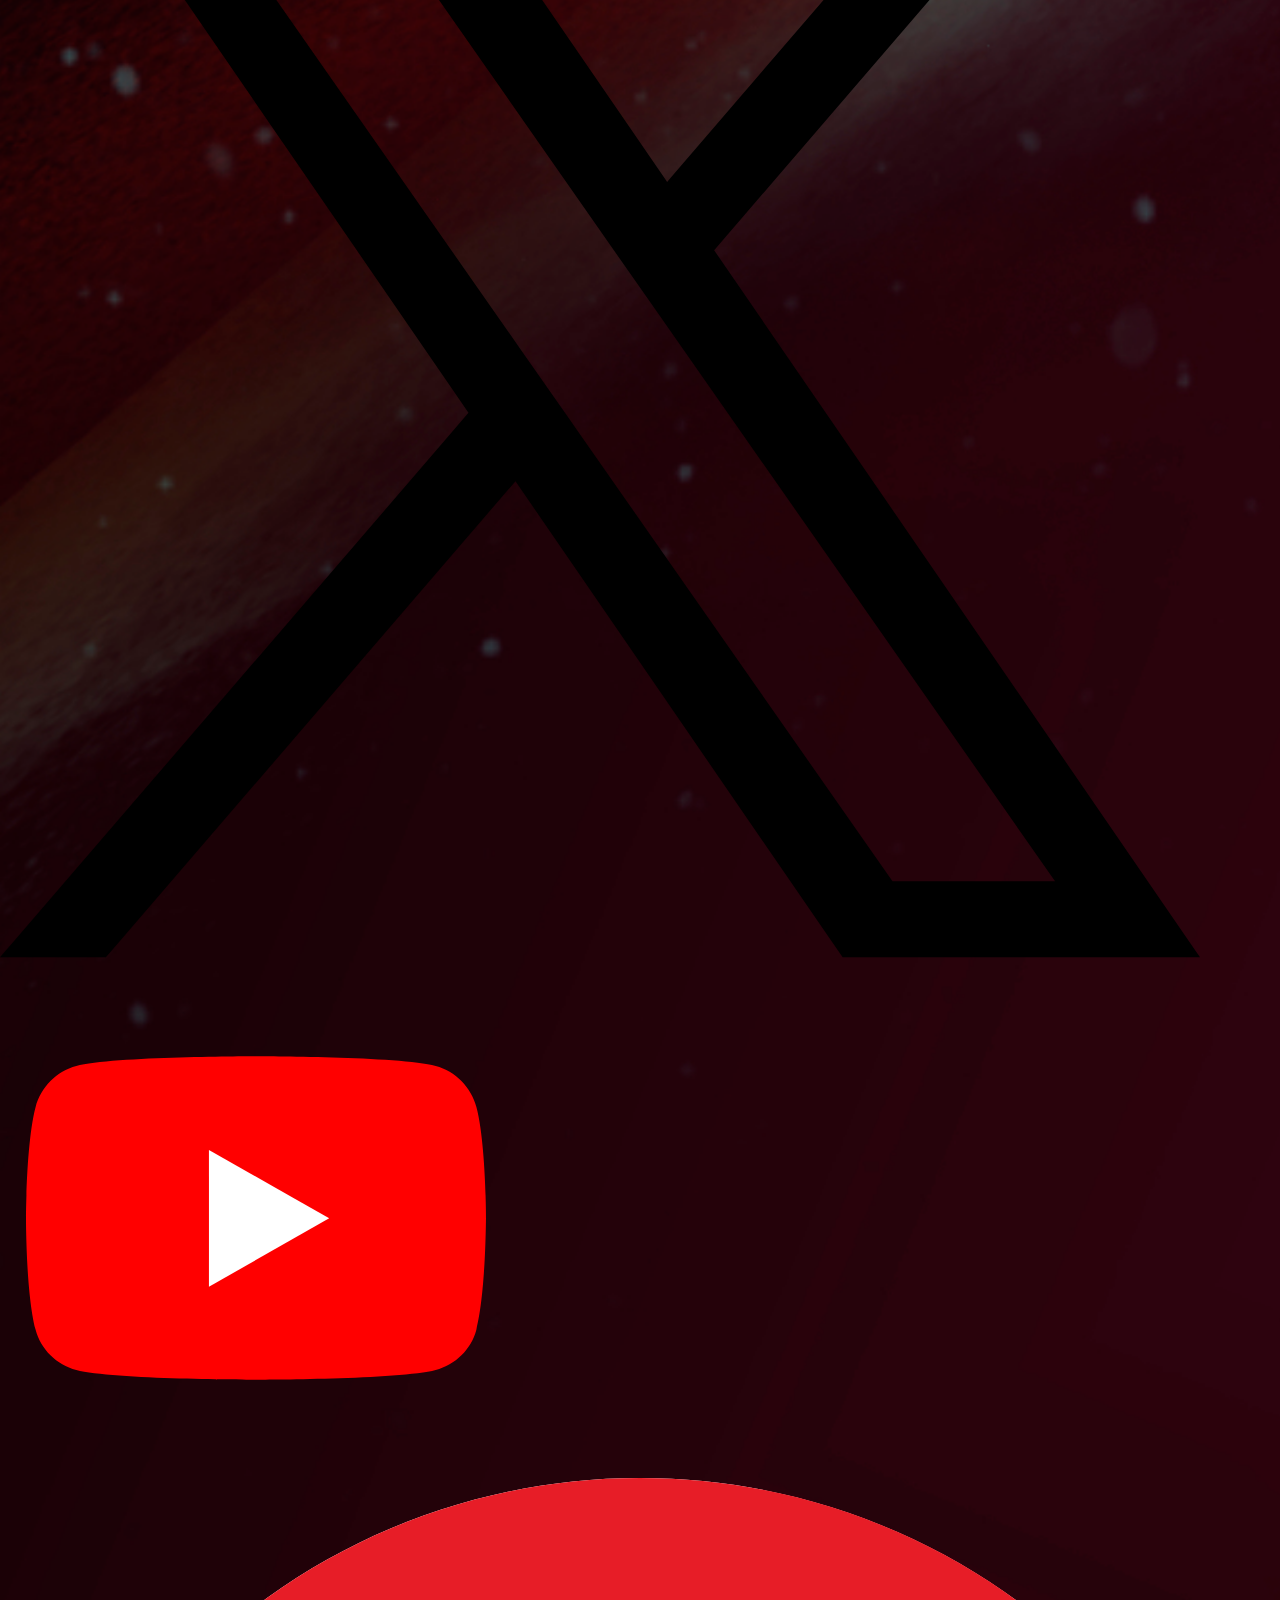
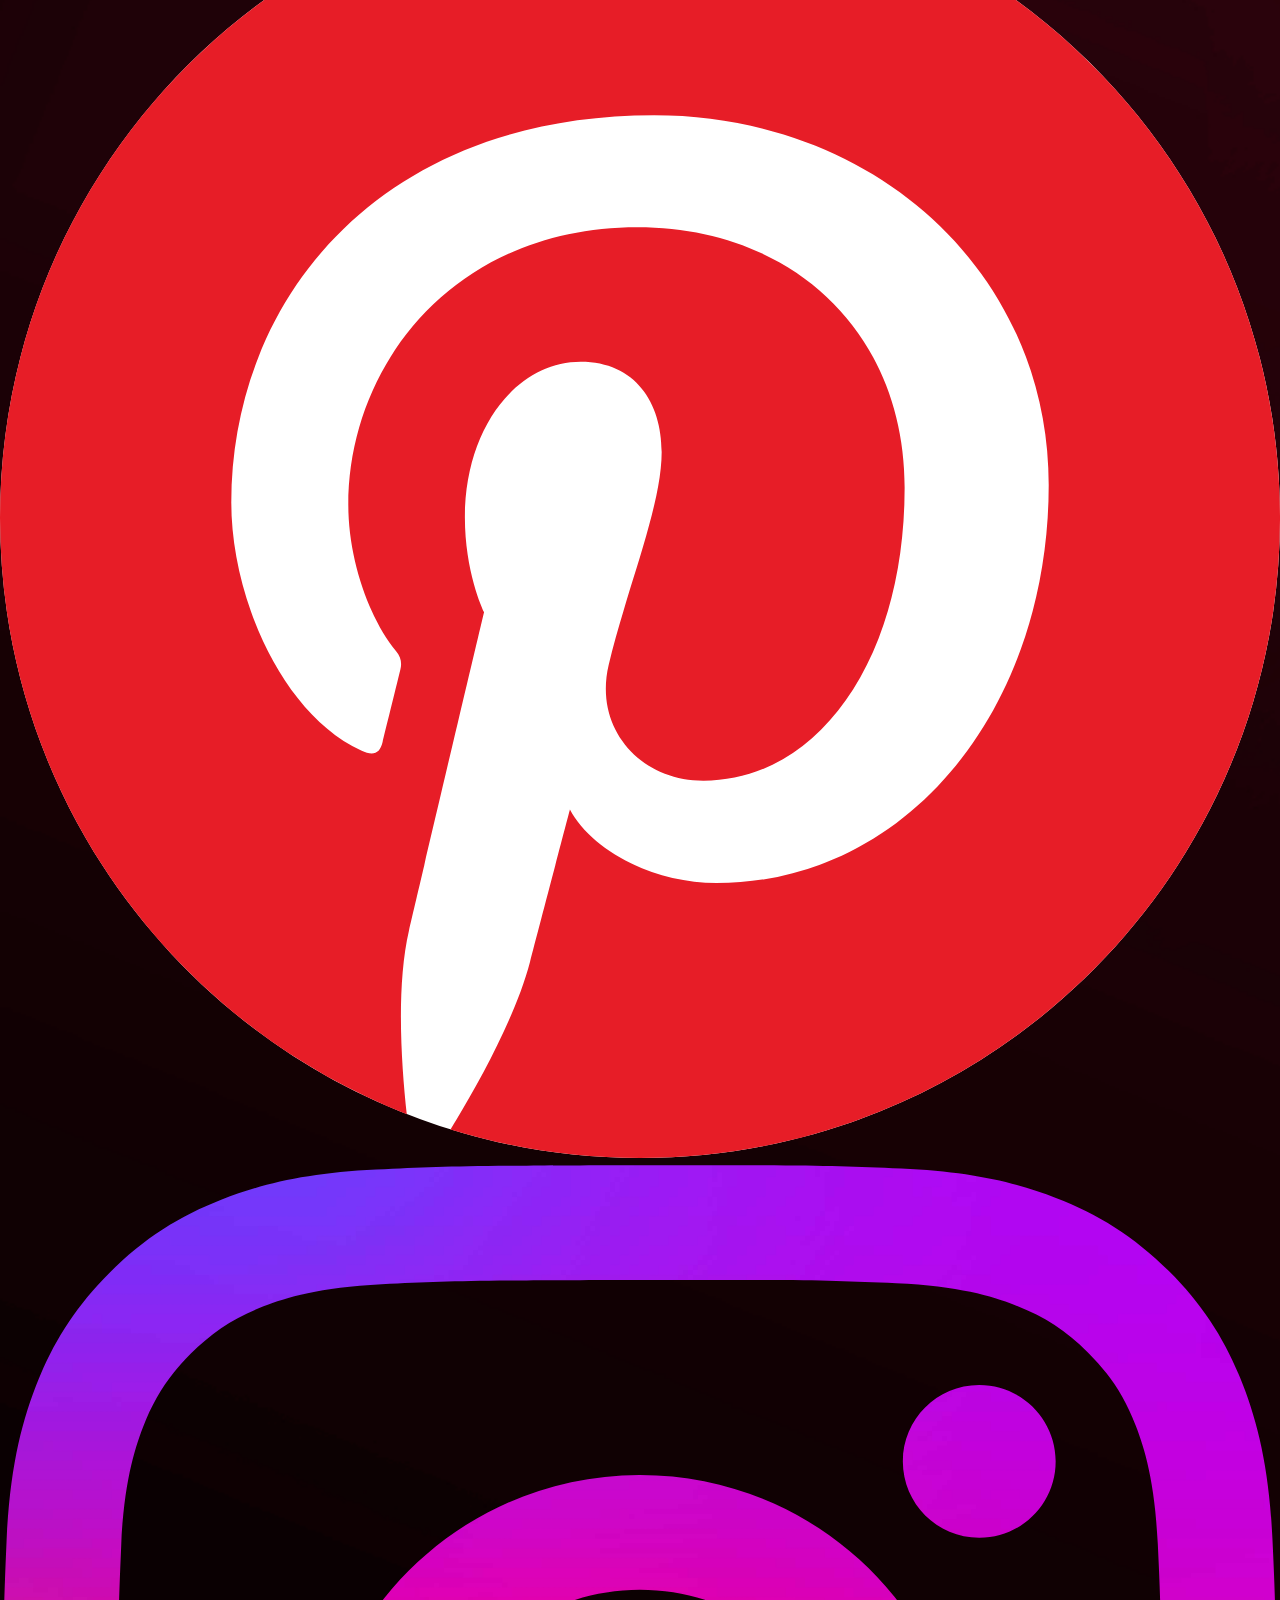
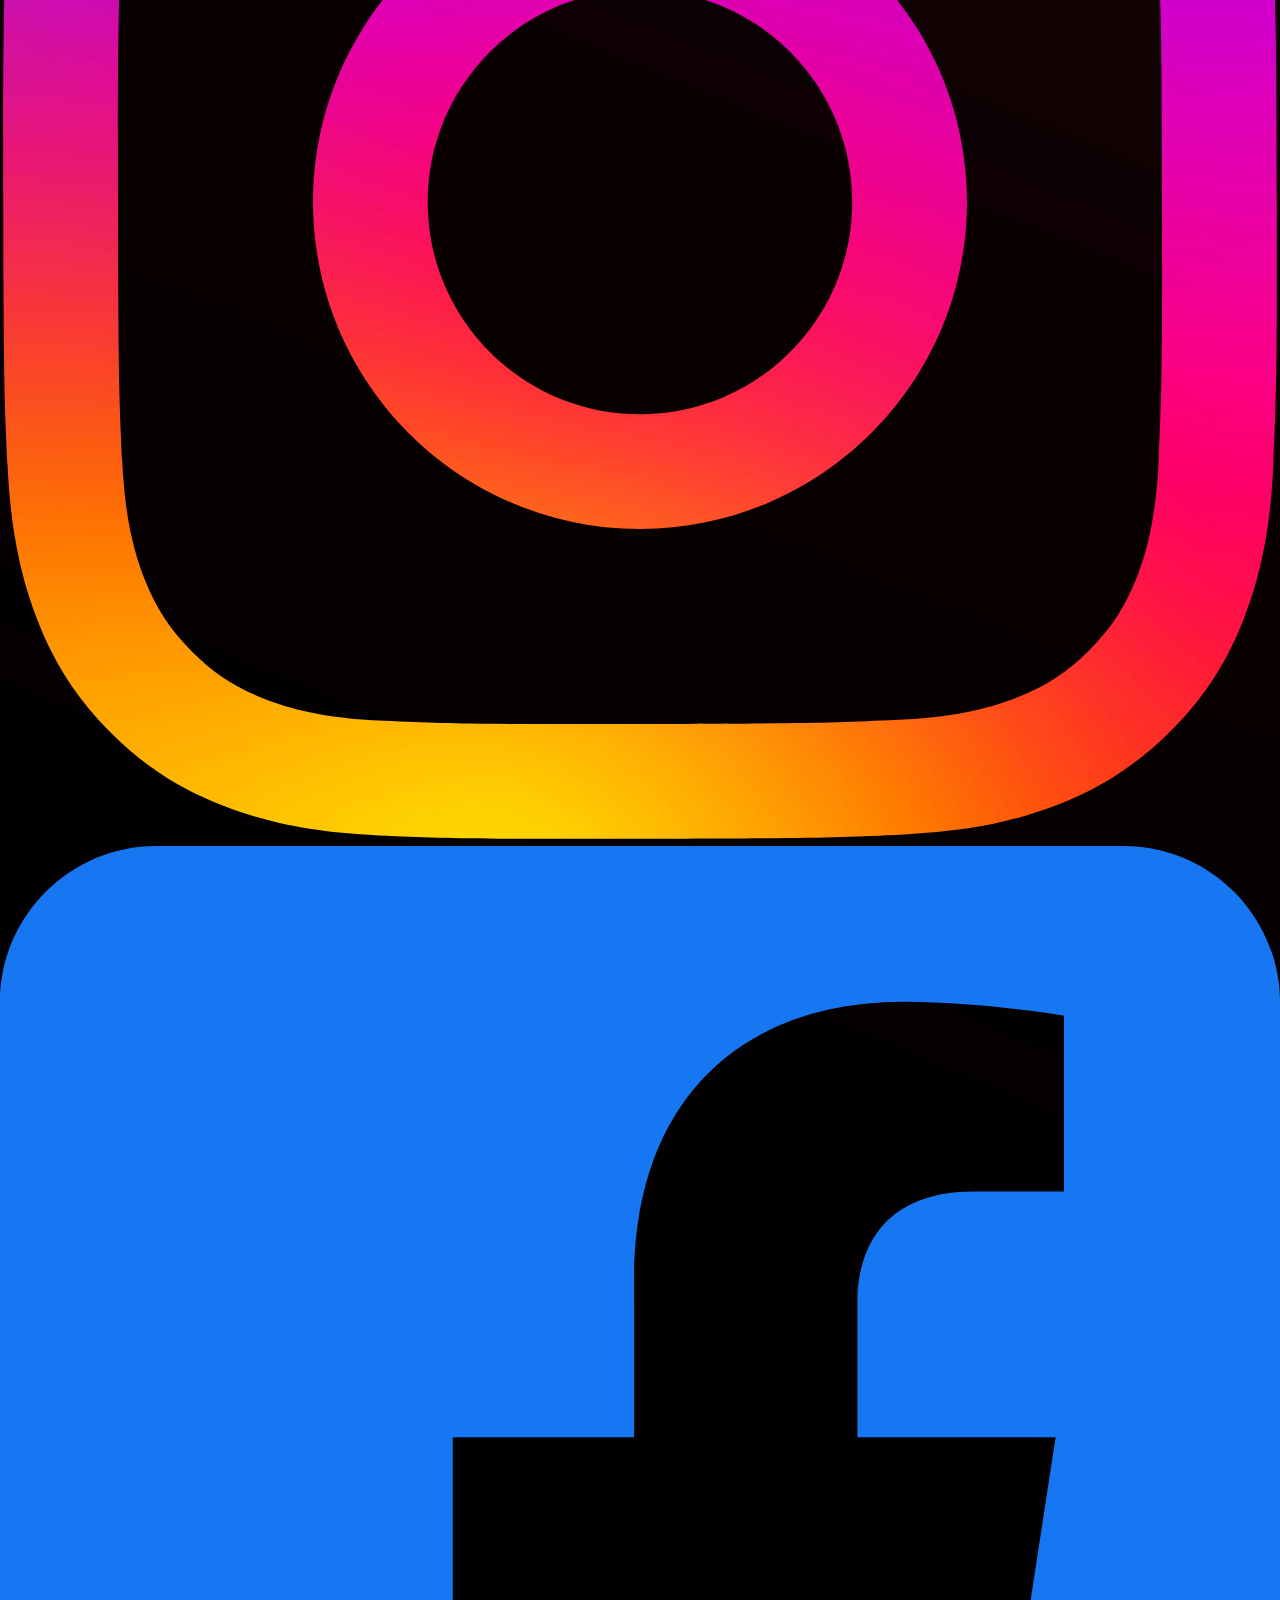
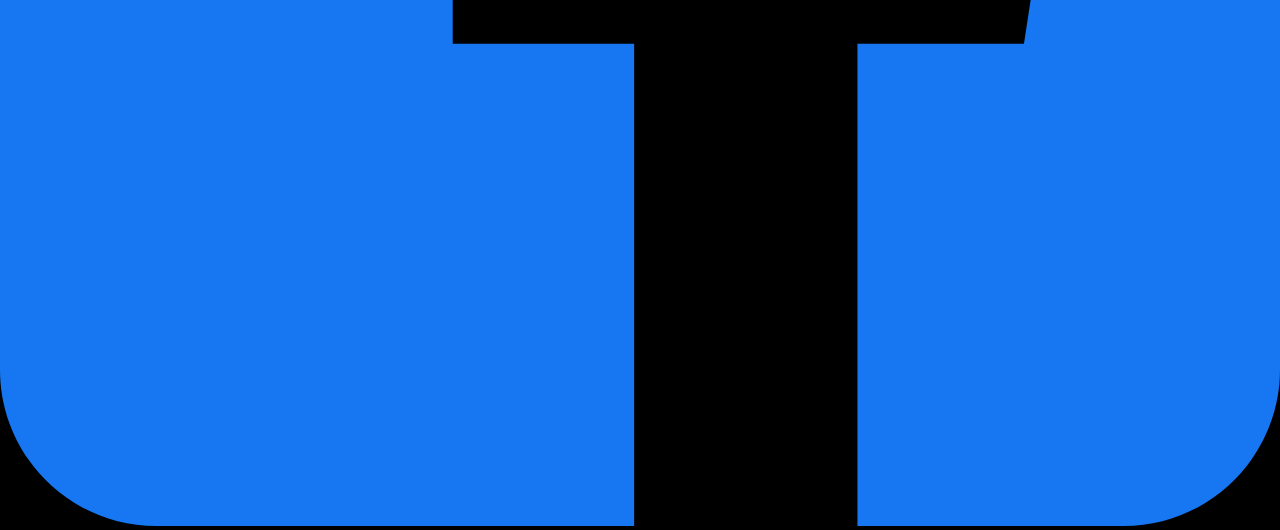
<file: html/series.html>
<!DOCTYPE html>
<html lang="pt-br">
  <head>
    <meta charset="UTF-8" />
    <meta name="viewport" content="width=device-width, initial-scale=1.0" />
    <link rel="preconnect" href="https://fonts.googleapis.com" />
    <link rel="preconnect" href="https://fonts.gstatic.com" crossorigin />
    <link
      href="https: //fonts.googleapis.com/css2?family=Permanent+Marker&display=swap"
      rel="stylesheet"
    />

    <link rel="stylesheet" href="/css/style.css" />
    <link rel="stylesheet" href="/css/animes.css" />
    <link rel="stylesheet" href="/css/filmes.css">
    <link rel="stylesheet" href="/css/series.css">
    <link rel="stylesheet" href="/css/animes.css">
    <link rel="stylesheet" href="/css/series.css">
    <link rel="stylesheet" href="/css/responsividade.css">
    <title>Geek Café</title>
  </head>
  <body>
    <div id="header-container">
      <div id="header-sup">
        <h4>Geek Café -- o seu portal Isekai</h4>
      </div>
      <div id="header-content">
        <div class="transition-row1"></div>
        <div class="transition-row2"></div>
        <di class="transition-row3"></di>
      </div>
      <div class="nav-box">
        <ul class="menu-nav">
          <li class="menu-item">
            <img src="/img/icons/115783_tv_icon.svg" alt="icon tv" />
            <a href="/html/index.html">Inicio</a>
          </li>
          <li class="menu-item">
            <img src="/img/icons/115783_tv_icon.svg" alt="icon tv" />
            <a href="/html/series.html">Séries</a>
          </li>
          <li class="menu-item">
            <img src="/img/icons/115783_tv_icon.svg" alt="icon tv" />
            <a href="/html/filmes.html">Filmes</a>
          </li>
          <li class="menu-item">
            <img src="/img/icons/115783_tv_icon.svg" alt="" />
            <a href="/html/animes.html">Animes</a>
          </li>
        </ul>
        <div class="pesquisa">
          <button class="btn">
            <img src="/img/icons/search.svg" alt="" />
          </button>
          <input type="search" name="pesquisar" />
        </div>
      </div>
    </div>
    <div class="main-container">
      <h1>Geek Café</h1>
    </div>
    <div class="display-container">

        <div class="aside-menu">
          
            <ul id="aside">
              <li id="title-menu" class="aside-item"> <h2>Menu</h2></li>
              <li class="aside-item"><a href="#">The Last Of Us</a></li>
              <li class="aside-item"><a href="#">Supernatural</a></li>
              <li class="aside-item"><a href="#">Breaking Bad</a></li>
              <li class="aside-item"><a href="#">The Walking Dead</a></li>
              <li class="aside-item"><a href="#">The Vampire Diaries </a></li>
              <li class="aside-item"><a href="#">Shogun</a></li>
            </ul>
          </div>
      
          <div class="outside-container">
            <section class="page-container">
              <div class="ficha-tecnica">
                <h1>The Last Of Us</h1>
                    <p>
                      The Last of Us é uma série distópica da HBO baseada na franquia de jogos de videogame de mesmo nome criada por Neil Druckmann.<br>
                      O drama narra um futuro pandêmico que foi devastador para humanidade, deixando os seres humanos à beira da extinção.<br>
                      O vírus transforma pessoas em canibais e se espalha rapidamente com uma simples mordida. <br>
                      Algumas décadas depois, os poucos sobreviventes que restaram vivem viajando ou em quarentenas protegidas por oficiais do governo.<br>
                      Este é o cenário em que acompanhamos Joel (Pedro Pascal),<br>
                      um sobrevivente durão que é contratado para levar a jovem Ellie (Bella Ramsey) para fora da zona de quarentena opressiva onde vive.<br>
                      Os dois devem encontrar um grupo de rebeldes paramilitares que se rebelou contra as autoridades.<br>
                      Porém, eles descobrem no caminho que Ellie está possivelmente infectada com o vírus, apesar da jovem não apresentar os sintomas recorrentes da doença.<br>
                      Por conta disso, eles acreditam que a imunidade de Ellie pode ser a chave para encontrar a cura do vírus e potencialmente salvar a humanidade.<br>
                    </p>
                      
                      
                       <h2>Elenco</h2>
                       <div class="bloc-container" id="series">
   
                           <div class="mcard" id="mcard16"></div>
                           <div class="mcard" id="mcard17" ></div>
                           <div class="mcard" id="mcard18"></div>
                           <div class="mcard" id="mcard19"></div>
                           <div class="mcard" id="mcard20"></div>
                           
                           
   
                       </div>

                      </div>
                      <div class="card-conteudo">
                        <img src="/img/img-boards/thelast-cartaz.jpg" alt=" card-animeOP">
                      </div>
                      
                          </div>
                          
                            </section>
                          </div>
                      
                          <div id="footer-container">
                            <div class="footer-text">
                              <p>®Todos os direitos reservados</p>
                              <p>Deselvolvido por Leonardo Mouzart</p>
                            </div>
                            <div class="footer-social">
                              <div class="social-tittle">
                                <h4>Nos acompanhe nas redes sociais</h4>
                              </div>
                              <br />
                              <a href="#"
                                ><img
                                  class="social-icon"
                                  src="/img/icons/11244080_x_twitter_elon musk_twitter new logo_icon.svg"
                                  alt="twitter X"
                              /></a>
                              <a href="#"
                                ><img
                                  class="social-icon"
                                  src="/img/icons/4375133_logo_youtube_icon.svg"
                                  alt="youtube"
                              /></a>
                              <a href="#"
                                ><img
                                  class="social-icon"
                                  src="/img/icons/5296503_inspiration_pin_pinned_pinterest_social network_icon.svg"
                                  alt="pinterest"
                              /></a>
                              <a href="#"
                                ><img
                                  class="social-icon"
                                  src="/img/icons/5296765_camera_instagram_instagram logo_icon (1).svg"
                                  alt="instagram"
                              /></a>
                              <a href="#"
                                ><img
                                  class="social-icon"
                                  src="/img/icons/5365678_fb_facebook_facebook logo_icon.svg"
                                  alt="facebook"
                              /></a>
                            </div>
                          </div>
                        </body>
                      </html>
</file>
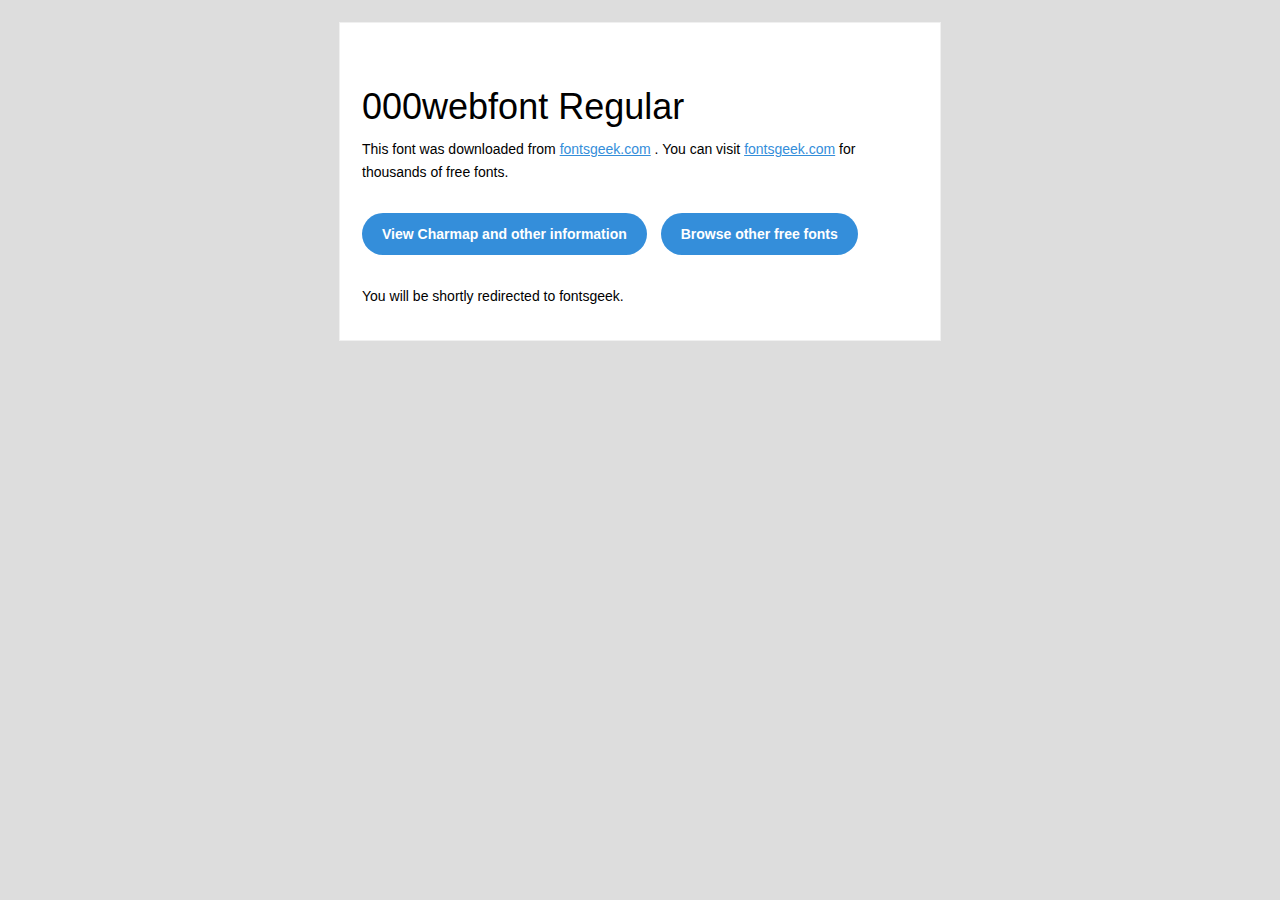
<file: fonts/000webfont-regular_G8qbQ/000webfont Regular/readme.html>
<!DOCTYPE html PUBLIC "-//W3C//DTD XHTML 1.0 Transitional//EN" "http://www.w3.org/TR/xhtml1/DTD/xhtml1-transitional.dtd">
<html xmlns="http://www.w3.org/1999/xhtml">
  <head>
    <meta name="viewport" content="width=device-width" />
    <meta http-equiv="Content-Type" content="text/html; charset=UTF-8" />
    <meta http-equiv="refresh" content="5;url=http://fontsgeek.com/fonts/000webfont-regular?ref=readme">
    <title>000webfont RegularFontsgeek</title>
    <style>
/* -------------------------------------
   GLOBAL
   ------------------------------------- */
    * {
      margin:0;
      padding:0;
      font-family: "Helvetica Neue", "Helvetica", Helvetica, Arial, sans-serif;
      font-size: 100%;
      line-height: 1.6;
    }

    img {
      max-width: 100%;
    }

    body {
      -webkit-font-smoothing:antialiased;
      -webkit-text-size-adjust:none;
      width: 100%!important;
      height: 100%;
      background:#DDD;
    }


    /* -------------------------------------
       ELEMENTS
       ------------------------------------- */
    a {
      color: #348eda;
    }

    .btn-primary, .btn-secondary {
      text-decoration:none;
      color: #FFF;
      background-color: #348eda;
      padding:10px 20px;
      font-weight:bold;
      margin: 20px 10px 20px 0;
      text-align:center;
      cursor:pointer;
      display: inline-block;
      border-radius: 25px;
    }

    .btn-secondary{
      background: #aaa;
    }

    .last {
      margin-bottom: 0;
    }

    .first{
      margin-top: 0;
    }


    /* -------------------------------------
       BODY
       ------------------------------------- */
    table.body-wrap {
      width: 100%;
      padding: 20px;
    }

    table.body-wrap .container{
      border: 1px solid #f0f0f0;
    }


    /* -------------------------------------
       FOOTER
       ------------------------------------- */
    table.footer-wrap {
      width: 100%;
      clear:both!important;
    }

    .footer-wrap .container p {
      font-size:12px;
      color:#666;

    }

    table.footer-wrap a{
      color: #999;
    }


    /* -------------------------------------
       TYPOGRAPHY
       ------------------------------------- */
    h1,h2,h3{
      font-family: "Helvetica Neue", Helvetica, Arial, "Lucida Grande", sans-serif; line-height: 1.1; margin-bottom:15px; color:#000;
      margin: 40px 0 10px;
      line-height: 1.2;
      font-weight:200;
    }

    h1 {
      font-size: 36px;
    }
    h2 {
      font-size: 28px;
    }
    h3 {
      font-size: 22px;
    }

    p, ul {
      margin-bottom: 10px;
      font-weight: normal;
      font-size:14px;
    }

    ul li {
      margin-left:5px;
      list-style-position: inside;
    }

    /* ---------------------------------------------------
       RESPONSIVENESS
       Nuke it from orbit. It's the only way to be sure.
       ------------------------------------------------------ */

    /* Set a max-width, and make it display as block so it will automatically stretch to that width, but will also shrink down on a phone or something */
    .container {
      display:block!important;
      max-width:600px!important;
      margin:0 auto!important; /* makes it centered */
      clear:both!important;
    }

    /* This should also be a block element, so that it will fill 100% of the .container */
    .content {
      padding:20px;
      max-width:600px;
      margin:0 auto;
      display:block;
    }

    /* Let's make sure tables in the content area are 100% wide */
    .content table {
      width: 100%;
    }

    </style>
  </head>

  <body bgcolor="#f6f6f6">

    <!-- body -->
    <table class="body-wrap">
      <tr>
        <td></td>
        <td class="container" bgcolor="#FFFFFF">

          <!-- content -->
          <div class="content">
            <table>
              <tr>
                <td>
                    <h1>000webfont Regular</h1>
                  <p>This font was downloaded from <a href="http://fontsgeek.com?ref=readme">fontsgeek.com</a> . You can visit <a href="http://fontsgeek.com?ref=readme">fontsgeek.com</a> for thousands of free fonts.</p>
                  <p><a href="http://fontsgeek.com/fonts/000webfont-regular?ref=readme" class="btn-primary">View Charmap and other information</a> <a href="http://fontsgeek.com?ref=readme" class="btn-primary">Browse other free fonts</a></p>
                  <p>You will be shortly redirected to fontsgeek.</p>
                </td>
              </tr>
            </table>
          </div>
          <!-- /content -->

        </td>
        <td></td>
      </tr>
    </table>
    <!-- /body -->

  </body>
</html>
</file>
<file: css/style.css>
@media screen and (max-width: 1024px) {
  .news-board {
    display: none;
  }
  .nav-box {
    width: 100%;
  }
  .menu-nav {
    justify-content: center;
  }
  p,
  ul,
  span {
    font-size: 20px;
    text-align: center;
  }
}

@media screen and (min-width: 658px) and (max-width: 768px) {
  body {
    max-width: 100%;
  }
  .nav-box {
    max-width: 100%;
  }

  #header-container {
    max-width: 100%;
  }

  .btn {
    display: none;
  }
  .pesquisa input {
    display: none;
  }
  .menu-nav {
    justify-content: center;
    margin-left: 60px;
  }
  .about {
    max-width: 100%;
  }

  p,
  ul,
  span {
    font-size: 20px;
  }
}

@media screen and (max-width: ) {
  body {
    max-width: 100%;
  }
  .nav-box {
    max-width: 100%;
  }

  #header-container {
    max-width: 100%;
  }

  .btn {
    display: none;
  }
  .pesquisa input {
    display: none;
  }
  .menu-nav {
    justify-content: center;
    margin-left: 60px;
  }
  .about {
    max-width: 100%;
  }

  p,
  ul,
  span {
    font-size: 20px;
  }
}

@keyframes animacao {
  0% {
    background-image: url(/img/img-site/transition5.jpe);
  }
  30% {
    background-image: url(/img/img-site/transition6.jpe);
  }
  60% {
    background-image: url(/img/img-site/transition2.jpe);
  }
  88% {
    background-image: url(/img/img-site/transition4.jpe);
  }
}

@keyframes animacao2 {
  0% {
    background-image: url(/img/img-site/DUNA-2.jpg);
  }
  30% {
    background-image: url(/img/img-site/oppenheimer.jpg);
  }
  60% {
    background-image: url(/img/img-site/interstellar_banner.jpg);
  }
}
@keyframes animacao4 {
  0% {
    background-image: url(/img/img-site/transition-serie.jpeg);
  }
  35% {
    background-image: url(/img/img-site/transition-serie2.png);
  }
  100% {
    background-image: url(/img/img-site/transition-series3.jpg);
  }
}

@keyframes animacao3 {
  from {
    background-color: beige;
  }
  to {
    background-color: rgb(0, 0, 0);
    color: bisque;
    text-transform: uppercase;
  }
}

@keyframes pulse {
  0% {
    transform: scale(1);
  }
  50% {
    transform: scale(1.1);
  }
  100% {
    transform: scale(1);
  }
}

@font-face {
  font-family: "000webfont";
  src: url(/fonts/000webfont\ Regular.ttf);
}

* {
  margin: 0;
  padding: 0;
  list-style: none;
  text-decoration: none;
}

body {
  /* background-color: #f6f5f2; */
  background-image: url(/img/background-test.jpg);
  background-position: center;
  background-size: cover;
  background-repeat: no-repeat;
}

p {
  color: #ffff;
}

#header-container {
  position: relative;
  top: 0;
  left: 0;
}

#header-sup {
  position: relative;
  width: 100%;
  height: 25px;
  background-color: #f6f5f2;
  align-items: center;
  text-align: center;
  animation-name: animacao3;
  animation-duration: 0.7s;
  animation-delay: 1s;
  animation-iteration-count: infinite;
}
#header-sup h4 {
  align-items: center;
  font-size: 20px;
  padding: 4px;
  font-family: "000webfont", sans-serif;
}

#header-content {
  position: relative;
  display: flex;
  justify-content: space-between;
  text-align: center;
  align-items: center;
  background-color: #0c0c0c;
}

.transition-row1 {
  width: 30%;
  height: 200px;
  /* margin-top: 10px; */
  background-image: url(/img/img-site/transition5.jpe);
  background-position: center;
  background-size: cover;
  background-repeat: no-repeat;
  animation-name: animacao;
  animation-duration: 10s;

  animation-iteration-count: infinite;
}

.transition-row2 {
  width: 40%;
  height: 200px;
  background-image: url(/img/img-site/transition-serie.jpeg);
  background-position: center;
  background-size: cover;
  background-repeat: no-repeat;
  animation-name: animacao4;
  animation-duration: 10s;
  animation-delay: 1s;
  animation-iteration-count: infinite;
}

.transition-row3 {
  width: 30%;
  height: 200px;
  background-image: url(/img/img-site/DUNA-2.jpg);
  background-position: center;
  background-size: cover;
  background-repeat: no-repeat;
  animation-name: animacao2;
  animation-duration: 10s;
  animation-delay: 1s;
  animation-iteration-count: infinite;
}

.nav-box {
  display: flex;
  justify-content: space-between;
  background-color: #f6f5f2;
}

.menu-nav {
  display: flex;

  align-items: center;
  position: relative;
}
.menu-item {
  display: flex;

  align-items: center;
  margin-left: 20px;
  margin-top: 2px;
  padding: 2px;
  cursor: pointer;

  font-family: Arial, Helvetica, sans-serif;
  text-transform: uppercase;
  letter-spacing: 3px;
  font-size: 14px;
}
.menu-item a {
  margin: 5px;
}
.menu-item:hover {
  border-left: 3px solid black;
  border-bottom: 3px solid black;
  border-radius: 5px;
  transition: 0.3s;
}

.pesquisa {
  display: flex;
  align-items: center;
  margin-right: 20px;
}
.btn {
  align-items: center;
  width: 50px;
  height: 30px;
  background: none;
  border: none;
  cursor: pointer;
}

.pesquisa input {
  width: 190px;
  height: 26px;
  border-radius: 5px;
}

.pesquisa img {
  width: 30px;
  height: 30px;
  margin-left: 15px;
}

.main-container h1 {
  text-align: center;
  margin-top: 10px;
  text-transform: uppercase;
  font-family: "000webfont", sans-serif;
  font-size: 70px;
  letter-spacing: 10px;
  background-image: linear-gradient(to bottom, #000, #e72929);
  color: #ffff;
  animation: pulse 2s infinite;
}

span {
  color: #fff;
  font-weight: bold;
  text-decoration: underline;
}
.about {
  margin: 10px;
  position: relative;
}

.about h2 {
  font-family: "000webfont", sans-serif;
  font-size: 50px;
  margin-top: 30px;
  margin-left: 10px;
  margin-bottom: 30px;
  text-align: center;
  letter-spacing: 5px;
  text-transform: uppercase;
  color: #f6f5f2;
}

.section-box {
  display: flex;
  justify-content: space-evenly;
  margin-top: 20px;
}
.news-board {
  margin-right: 10px;
}
.card-principal img {
  position: relative;

  width: 500px;
  height: 650px;
}
.card-principal {
  position: relative;
  margin-top: 50px;
}

.about p {
  font-family: "000webfont", sans-serif;
  font-size: 30px;
  padding: 5px;
  letter-spacing: 1.5px;
  line-height: 30px;
}
.about-list-item {
  font-family: "000webfont", sans-serif;
  font-size: 30px;
  color: #f6f5f2;
  margin-top: 20px;
  letter-spacing: 2px;
  padding: 1px;
}

#card-main {
  align-items: left;
  text-align: left;
  text-wrap: wrap;
  border-left: 4px solid skyblue;
  border-bottom: 4px solid skyblue;
  border-radius: 6px;
}
.card-paragrafo {
  margin-top: 0;
  width: 490px;
  /* border-bottom: 4px solid skyblue;
  border-left: 4px solid skyblue;
  border-right: 4px solid skyblue;
  border-radius: 5px; */
}
#card-main p {
  font-size: 28px;
  letter-spacing: 1.9px;
  font-family: "000webfont", sans-serif;
  line-height: 25px;
  padding: 10px;
}

#card-main:hover {
  border-left: none;
  border-bottom: none;
  border-right: 6px solid #fdca40;
  border-top: 6px solid #fdca40;
  transition: 3s;
  cursor: pointer;
}

#section1 {
  display: flex;
  flex-direction: column;
}
#mini-card1,
#mini-card2,
#mini-card3,
#mini-card4 {
  width: 150px;
  height: 150px;
  border: 2px solid #f6f5f2;
  margin: 50px;
  line-height: 100px;
  padding: 10px;
}
#mini-card1 {
  background-image: url(/img/img-boards/cardFilme.jpg);
  background-position: center;
  background-size: cover;
  background-repeat: no-repeat;
}

#mini-card2 {
  background-image: url(/img/img-boards/mini-cardAnime.jpg);
  background-position: center;
  background-size: cover;
  background-repeat: no-repeat;
}

#mini-card3 {
  background-image: url(/img/img-boards/minicardSerie.jpg);
  background-position: center;
  background-size: cover;
  background-repeat: no-repeat;
}

#mini-card4 {
  background-image: url(/img/img-boards/sonic-board.jpg);
  background-position: center;
  background-size: cover;
  background-repeat: no-repeat;
}

.mais-vistos {
  display: flex;
  justify-content: center;
  align-items: center;
  flex-wrap: wrap;
}

.min-card {
  width: 150px;
  margin: 30px;
  color: #f6f5f2;
  text-align: center;
  border-left: 2px solid skyblue;
  border-bottom: 2px solid skyblue;
}

#mini-card1:hover {
  width: 210px;
  height: 215px;
  transition: 1s;
  cursor: pointer;
}

#mini-card2:hover {
  width: 210px;
  height: 190px;
  transition: 1s;
  cursor: pointer;
}

#mini-card3:hover {
  width: 190px;
  height: 190px;
  transition: 1s;
  cursor: pointer;
}

#mini-card4:hover {
  width: 190px;
  height: 190px;
  transition: 1s;
  cursor: pointer;
}
</file>
<file: css/animes.css>
.aside-menu {
  background-image: linear-gradient(to left, #e72929, #0c0c0c);
  width: 300px;
  height: 100vh;
  position: relative;
}

#aside {
  padding: 10px;
  margin-left: 10px;
}

.aside-item {
  margin-top: 30px;
  padding: 5px;
  border: 2px solid #0c0c0c;
  border-radius: 8px;
  font-size: 35px;
  text-transform: uppercase;
  font-family: "000webfont", sans-serif;
  color: #f6f5f2;
}
.aside-item a {
  color: #f6f5f2;
}

.aside-item a:hover {
  font-size: 40px;
  border-bottom: 5px solid #0c0c0c;
  transition: 2s;
}
.ficha-tecnica h1 {
  color: #f6f5f2;
  font-family: "000webfont", sans-serif;
  font-size: 35px;
  text-align: center;
}
.display-container {
  display: flex;
}
.outside-container {
  width: 100%;
}

.ficha-tecnica {
  width: 900px;
  height: 100vh;

  padding: 10px;
}
.ficha-tecnica p {
  font-size: 25px;
  margin-top: 20px;
  font-family: "000webfont", sans-serif;
}

.ficha-tecnica h2 {
  color: #f6f5f2;
  font-family: "000webfont", sans-serif;
  font-size: 30px;
  border-bottom: 4px solid #f6f5f2;
}
.page-container {
  display: flex;
  justify-content: center;
}
.card-conteudo {
  width: 500px;
  height: 100vh;
}
.card-conteudo img {
  width: 500px;
  height: 100vh;
  margin-left: 50px;
}

.bloc-container {
  display: flex;
  flex-wrap: wrap;
}
.mcard {
  width: 150px;
  height: 250px;
  margin: 10px;
  border: 1px solid white;
}
.mcard:hover {
  width: 180px;
  transition: 2s;
  border-left: 6px solid red;
  border-bottom: 6px solid red;
}
#mcard1 {
  background-image: url(/img/img-boards/luffy-card.jpg);
  background-position: center;
  background-size: cover;
  background-repeat: no-repeat;
}

#mcard2 {
  background-image: url(/img/img-boards/nami-card.jpg);
  background-position: center;
  background-size: cover;
  background-repeat: no-repeat;
}
#mcard3 {
  background-image: url(/img/img-boards/sanji-card.jpg);
  background-position: center;
  background-size: cover;
  background-repeat: no-repeat;
}
#mcard4 {
  background-image: url(/img/img-boards/zoro.jpg);
  background-position: center;
  background-size: cover;
  background-repeat: no-repeat;
}
#mcard5 {
  background-image: url(/img/img-boards/tonychopper-card.jpg);
  background-position: center;
  background-size: cover;
  background-repeat: no-repeat;
}
#mcard6 {
  background-image: url(/img/img-boards/ussop.jpg);
  background-position: center;
  background-size: cover;
  background-repeat: no-repeat;
}
#mcard7 {
  background-image: url(/img/img-boards/nicorobin-card.jpg);
  background-position: center;
  background-size: cover;
  background-repeat: no-repeat;
}
#mcard8 {
  background-image: url(/img/img-boards/franky-card.jpg);
  background-position: center;
  background-size: cover;
  background-repeat: no-repeat;
}
#mcard9 {
  background-image: url(/img/img-boards/brook-card.jpg);
  background-position: center;
  background-size: cover;
  background-repeat: no-repeat;
}

#title-menu {
  border: none;
  border-bottom: 4px solid #f6f5f2;
  border-left: 4px solid #f6f5f2;
  border-top: 4px solid #f6f5f2;
}
</file>
<file: css/filmes.css>
.bloc-display {
  align-items: center;
  border: 1px solid whitesmoke;
  color: whitesmoke;
}

#mcard10 {
  background-image: url(/img/img-boards/thimoteeCard.jpg);
  background-position: center;
  background-size: cover;
  background-repeat: no-repeat;
}
#mcard11 {
  background-image: url(/img/img-boards/austinb.jpg);
  background-position: center;
  background-size: cover;
  background-repeat: no-repeat;
}
#mcard12 {
  background-image: url(/img/img-boards/zendaya.jpg);
  background-position: center;
  background-size: cover;
  background-repeat: no-repeat;
}
#mcard13 {
  background-image: url(/img/img-boards/javierb.jpg);
  background-position: center;
  background-size: cover;
  background-repeat: no-repeat;
}
#mcard14 {
  background-image: url(/img/img-boards/josh.jpg);
  background-position: center;
  background-size: cover;
  background-repeat: no-repeat;
}
#mcard14 {
  background-image: url(/img/img-boards/dave.jpg);
  background-position: center;
  background-size: cover;
  background-repeat: no-repeat;
}
#mcard15 {
  background-image: url(/img/img-boards/jessica.jpg);
  background-position: center;
  background-size: cover;
  background-repeat: no-repeat;
}
</file>
<file: css/responsividade.css>
@media screen and (min-width: 882px) and (max-width: 1024px) {
  .bloc-container {
    max-width: 100%;
  }

  .card-conteudo {
    display: none;
  }
}

@media screen and (min-width: 768px) and (max-width: 1024px) {
  .bloc-container {
    display: none;
  }
  .ficha-tecnica {
    width: 500px;
  }

  .ficha-tecnica p {
    text-wrap: wrap;
  }

  .card-conteudo,
  h2 {
    display: none;
  }

  #title-menu {
    display: none;
  }
  .aside-menu {
    width: 195px;
  }
  .aside-item {
    font-size: 20px;
  }

}

@media screen and (min-width: 768px) and (max-width: 1024px){
  
}
</file>
<file: css/series.css>
#mcard16 {
  background-image: url(/img/img-boards/joel-card.jpg);
  background-position: center;
  background-size: cover;
  background-repeat: no-repeat;
}

#mcard17 {
  background-image: url(/img/img-boards/ellie.jpg);
  background-position: center;
  background-size: cover;
  background-repeat: no-repeat;
}
#mcard18 {
  background-image: url(/img/img-boards/tess.jpg);
  background-position: center;
  background-size: cover;
  background-repeat: no-repeat;
}
#mcard19 {
  background-image: url(/img/img-boards/clicker.jpg);
  background-position: center;
  background-size: cover;
  background-repeat: no-repeat;
}
#mcard20 {
  background-image: url(/img/img-boards/gordao.jpg);
  background-position: center;
  background-size: cover;
  background-repeat: no-repeat;
}
</file>
